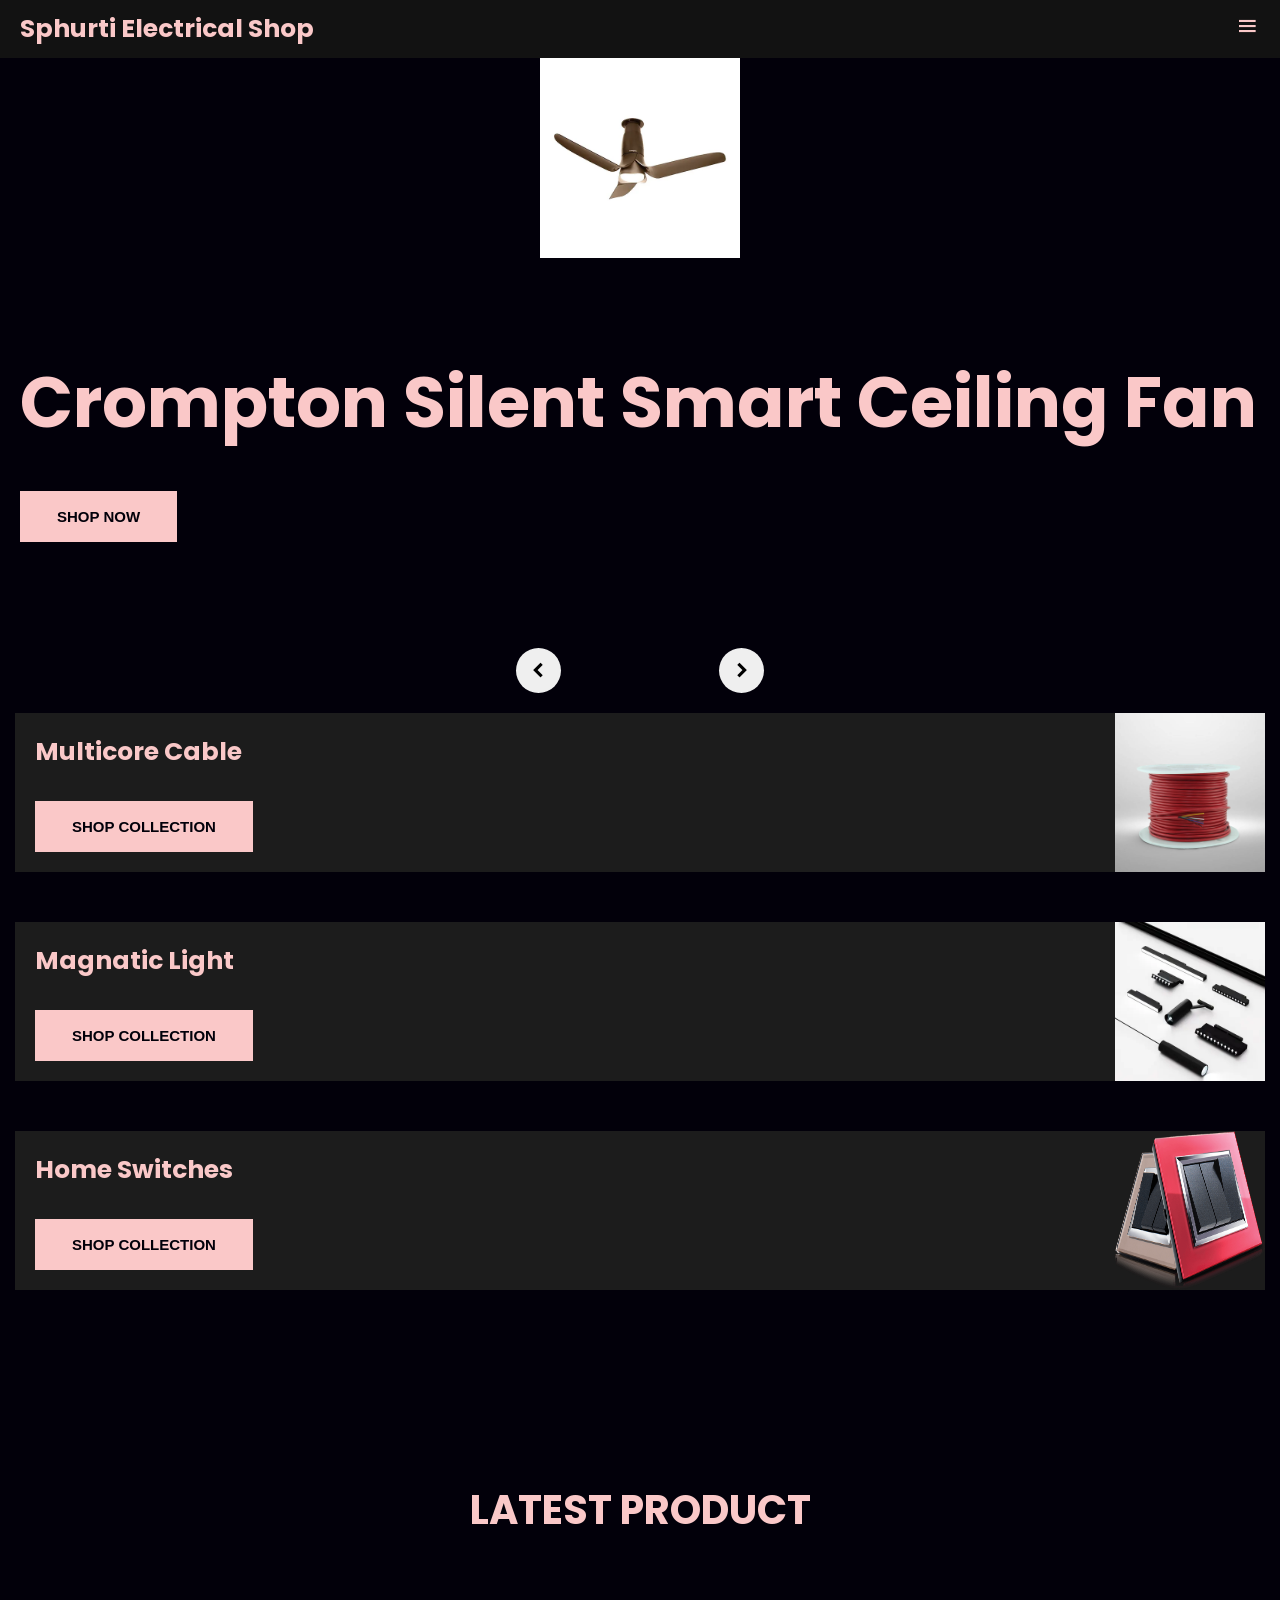
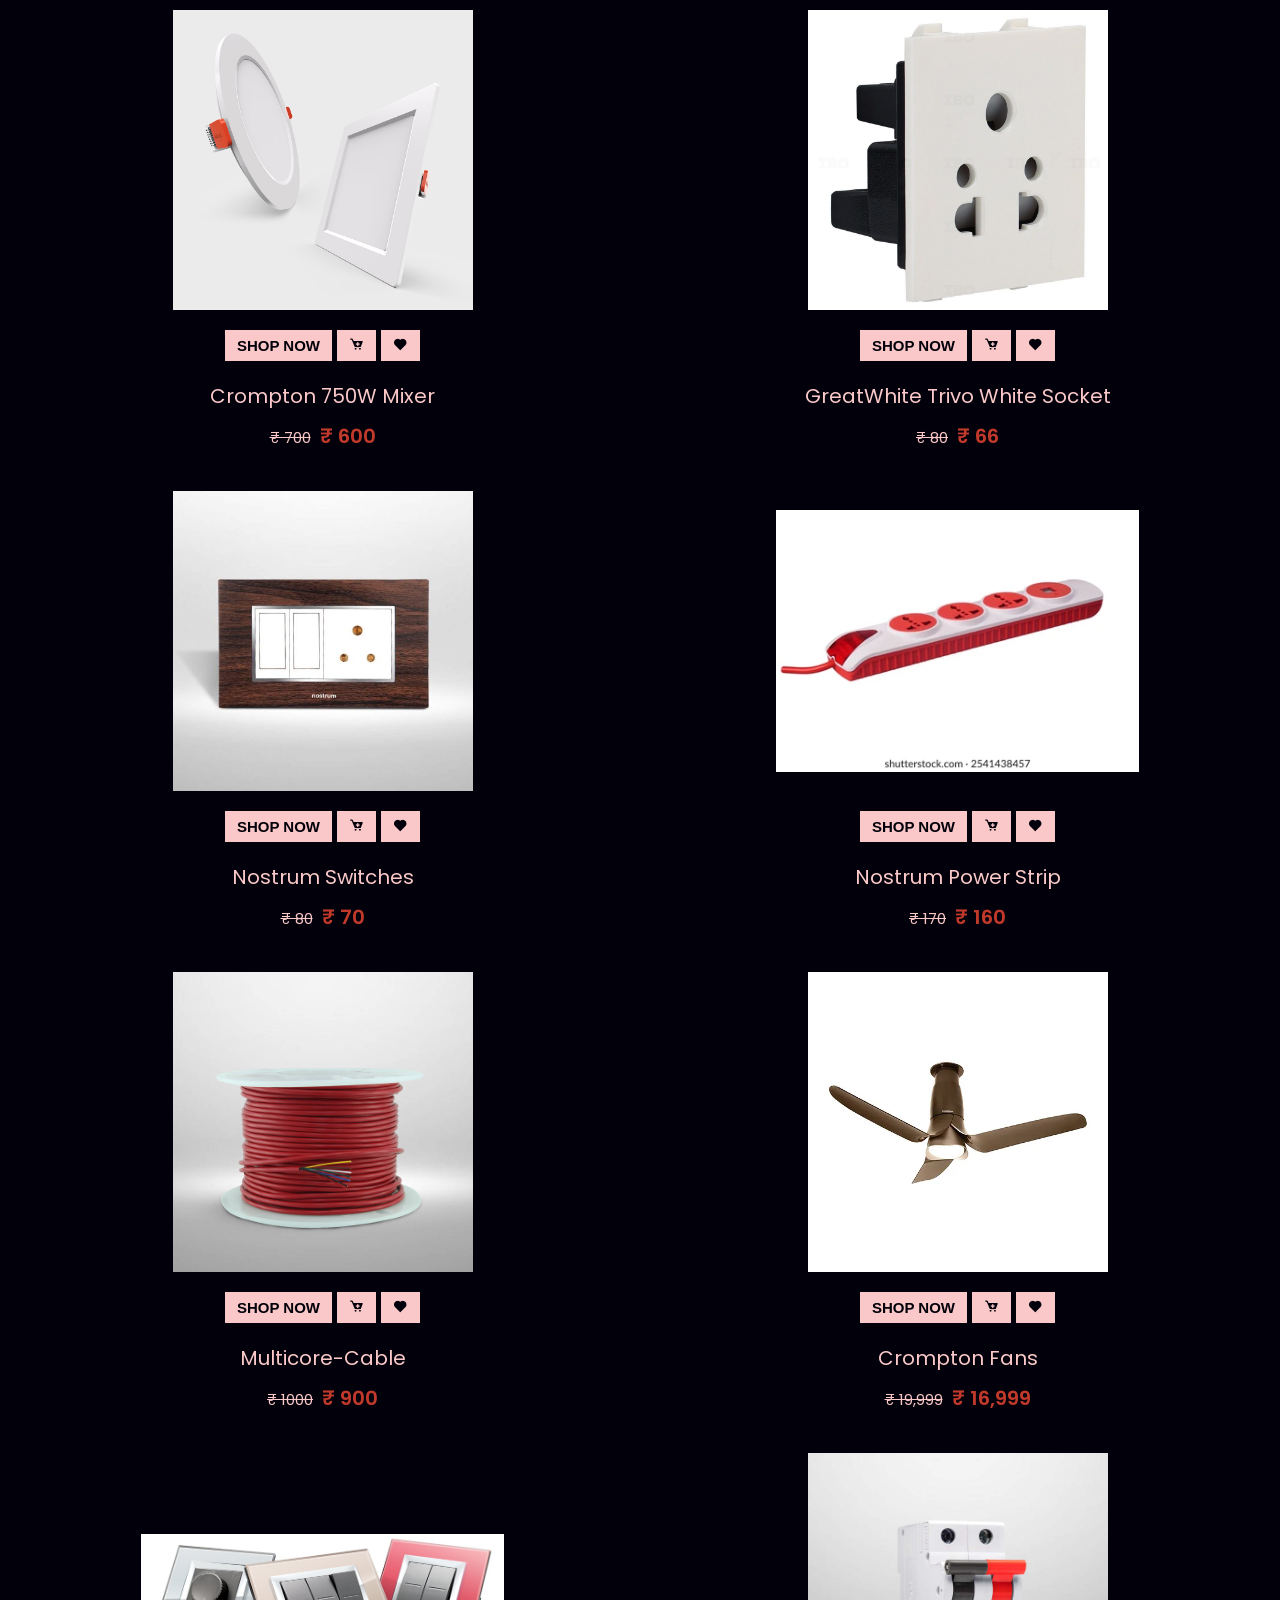
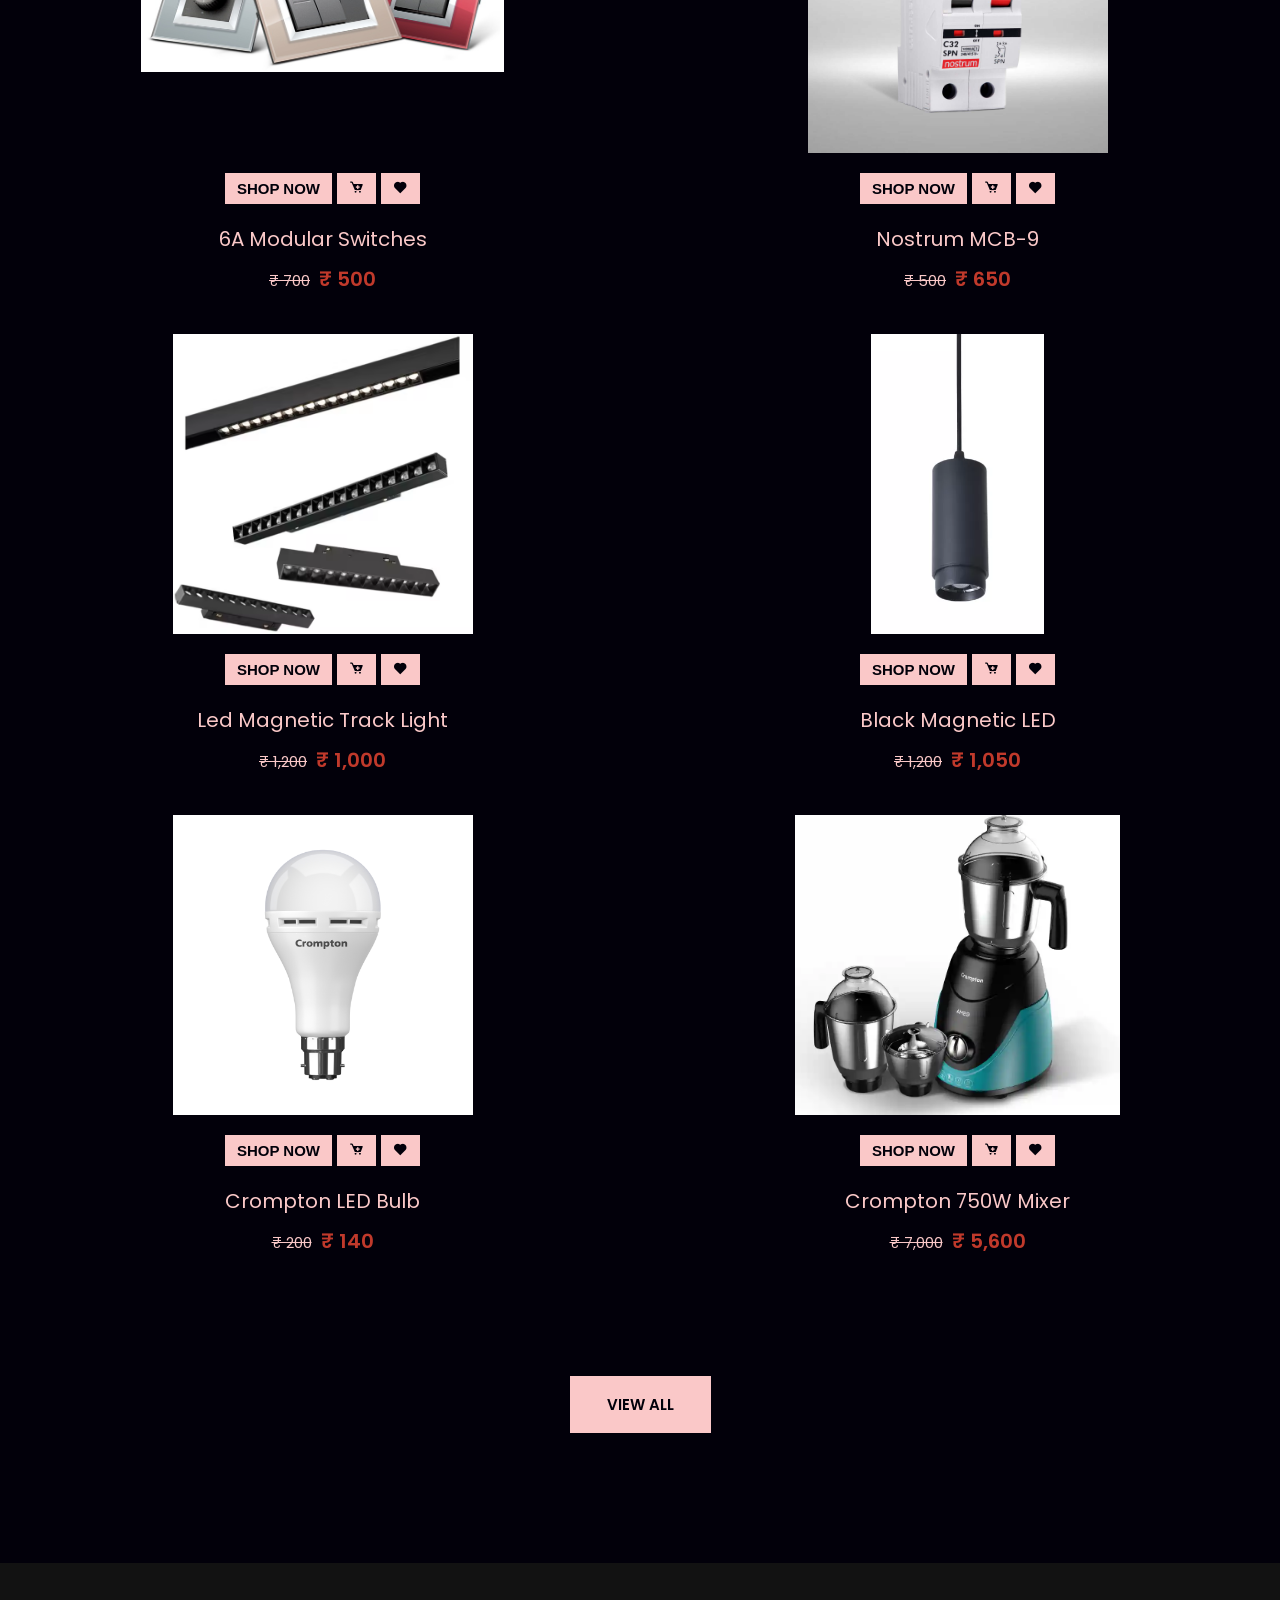
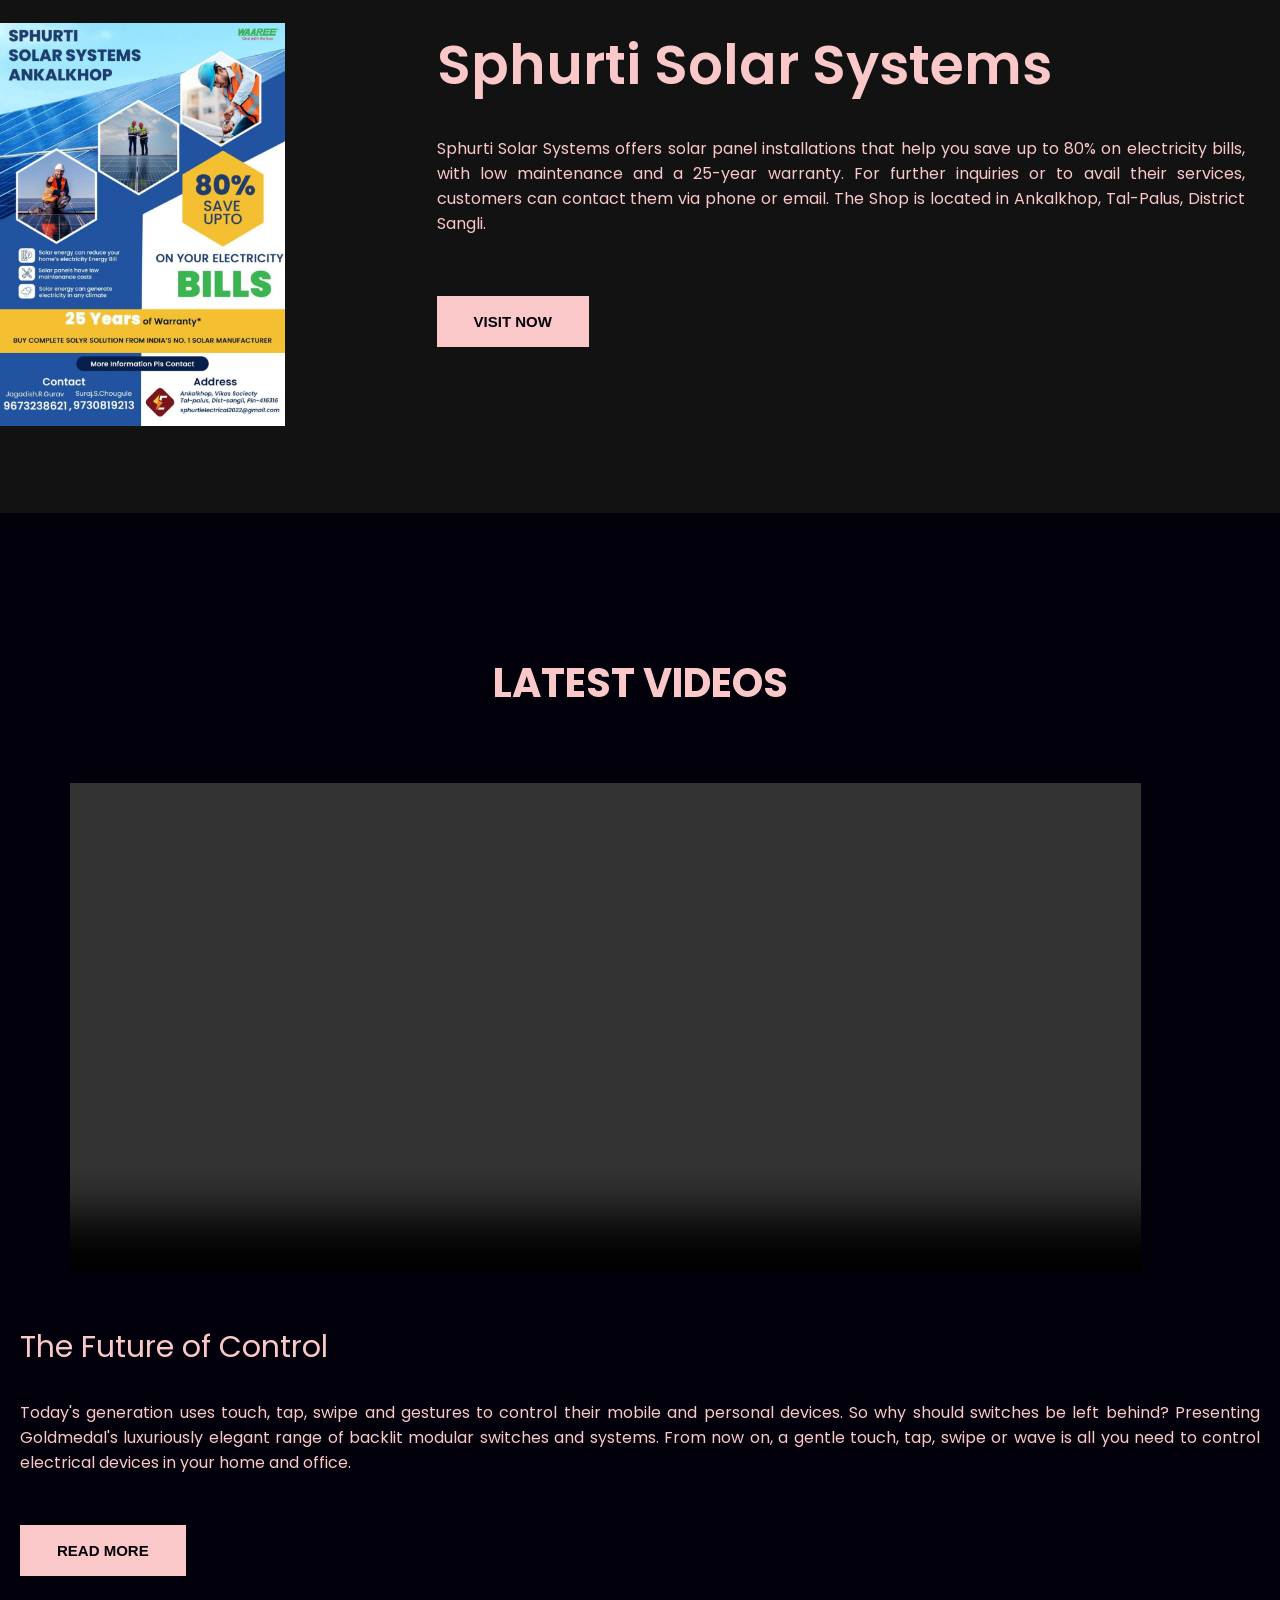
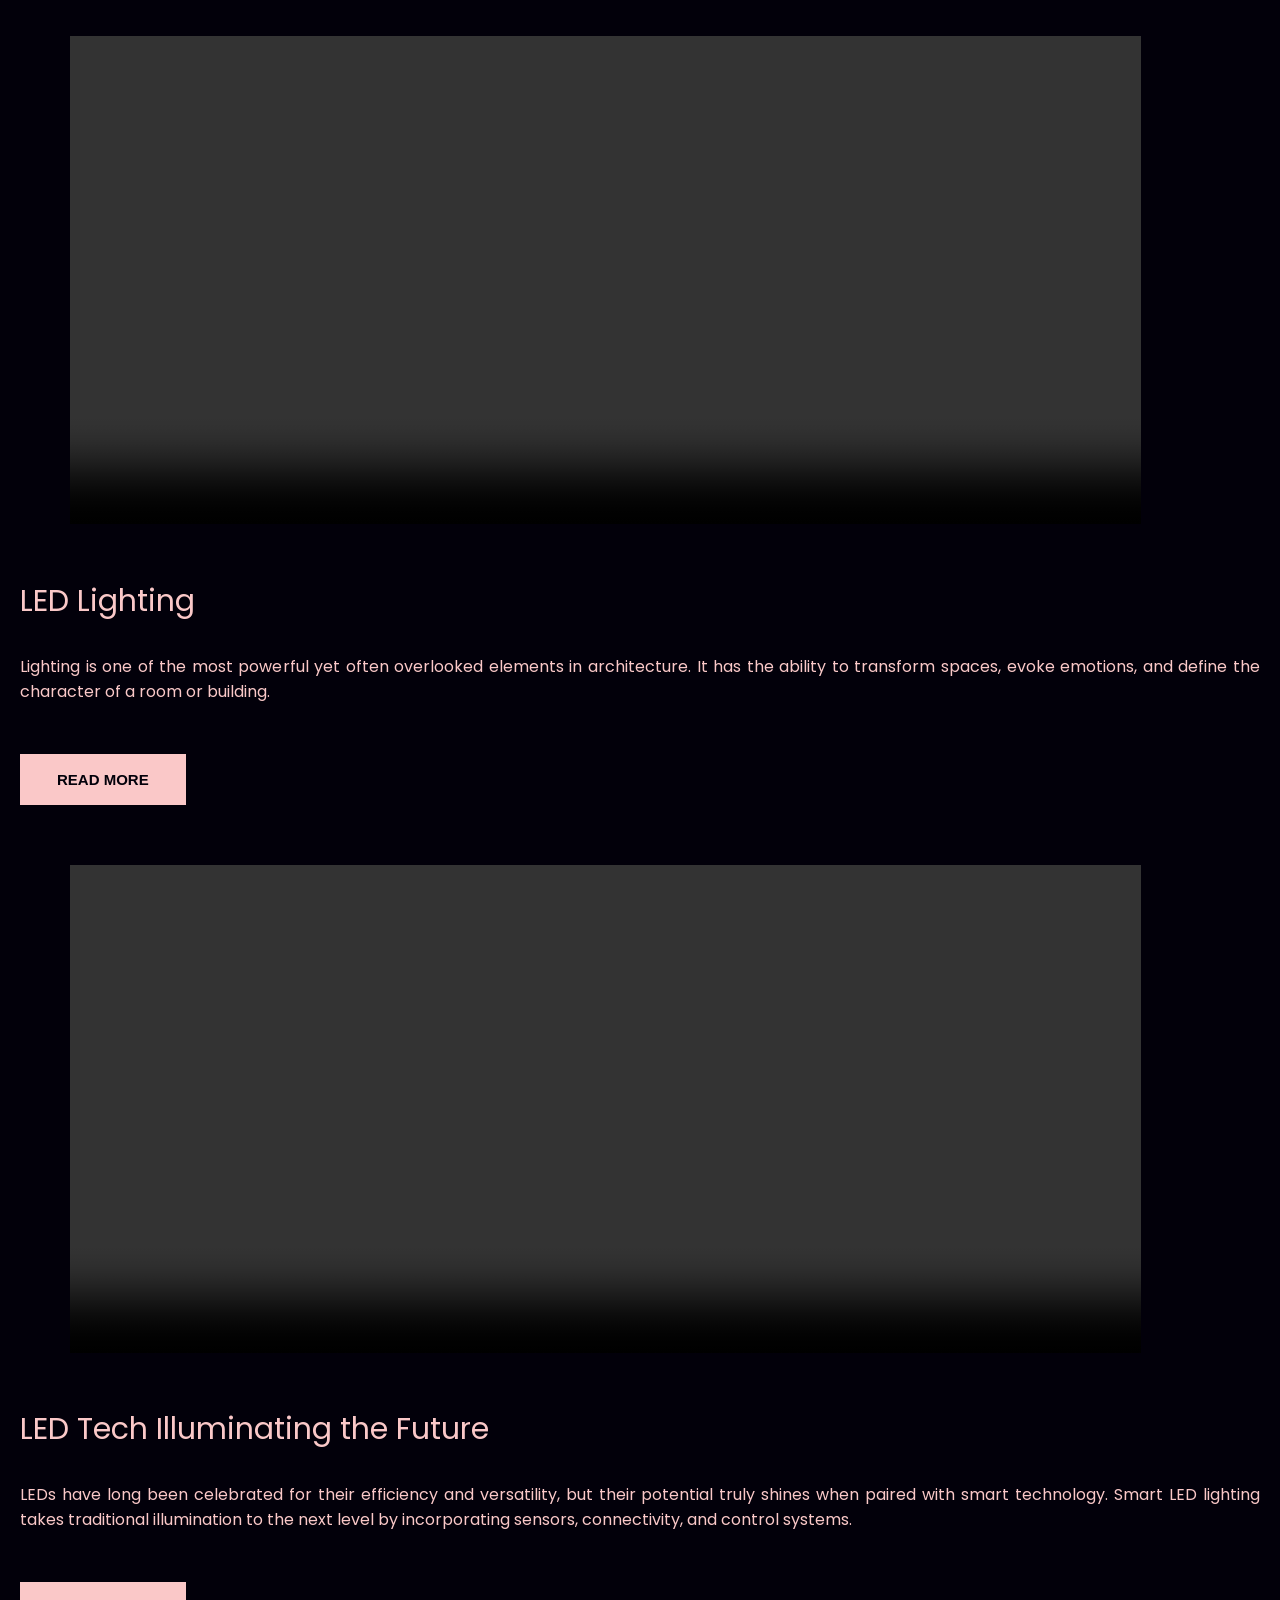
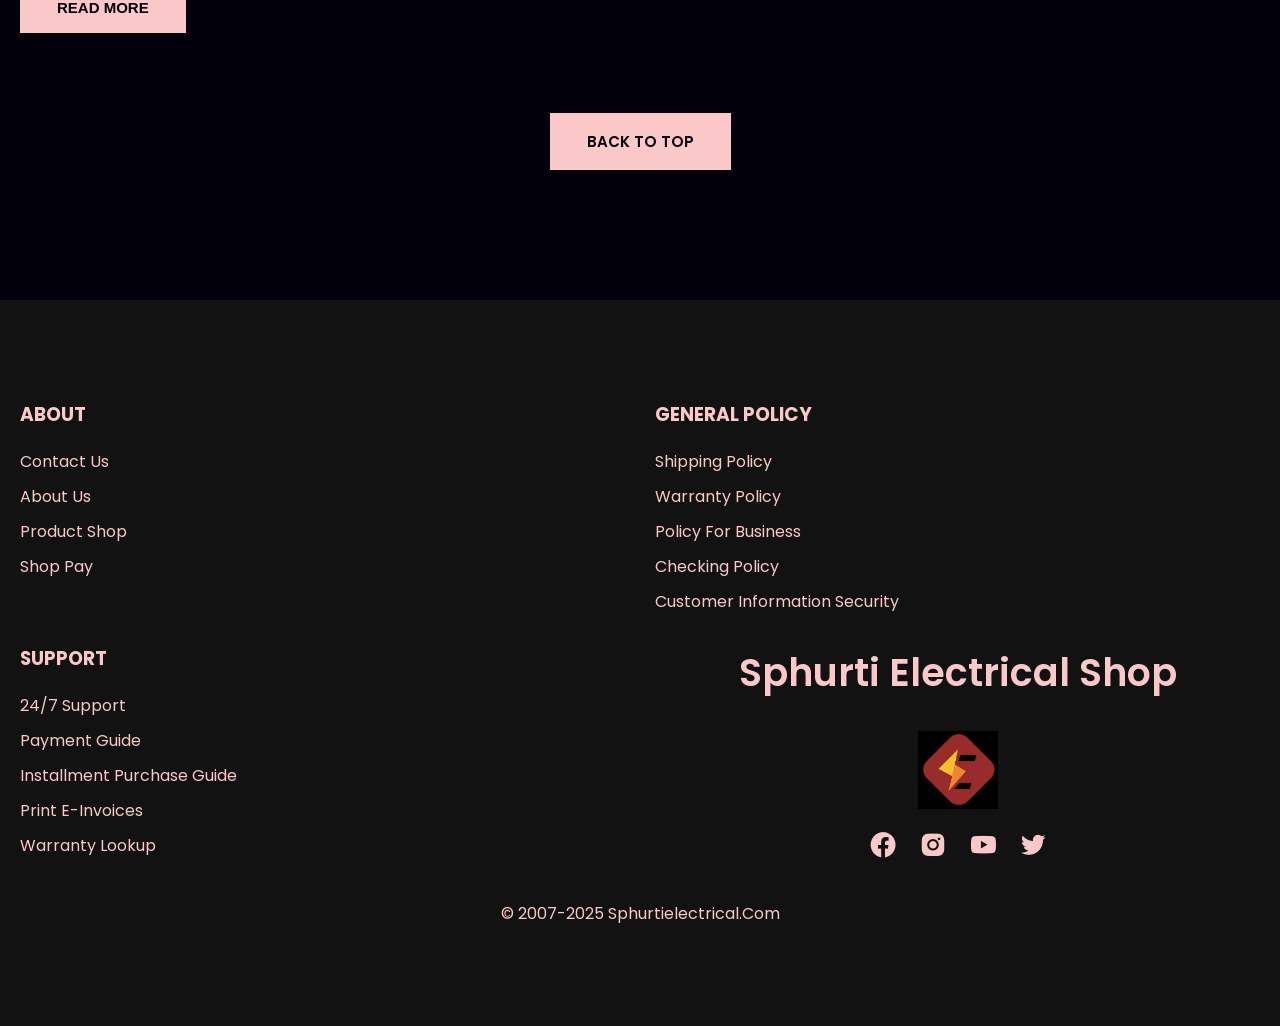
<file: index.html>
<!DOCTYPE html>
<html lang="en">

<head>
    <meta charset="UTF-8">
    <meta http-equiv="X-UA-Compatible" content="IE=edge">
    <meta name="viewport" content="width=device-width, initial-scale=1.0">
    <title>Sphurti Electrical Shop</title>
    <!-- google font -->
    <link rel="preconnect" href="https://fonts.gstatic.com">
    <link href="https://fonts.googleapis.com/css2?family=Poppins:ital,wght@0,100;0,200;0,300;0,400;0,500;0,600;0,700;0,800;0,900;1,100;1,200;1,300;1,400;1,500;1,600;1,700;1,900&display=swap" rel="stylesheet">
    <!-- boxicons -->
    <link rel="stylesheet"
    href="https://unpkg.com/boxicons@latest/css/boxicons.min.css">
    <!-- fevicons -->
    <link rel = "icon" href = "./images/fevicon.jpeg">
    <!-- app css -->
    <link rel="stylesheet" href="./css/grid.css">
    <link rel="stylesheet" href="./css/app.css">
</head>

<body>

    <!-- header -->
    <header>
        <!-- mobile menu -->
        <div class="mobile-menu bg-second">
            <a href="#" class="mb-logo">Sphurti Electrical Shop</a>
            <span class="mb-menu-toggle" id="mb-menu-toggle">
                <i class='bx bx-menu'></i>
            </span>
        </div>
        <!-- end mobile menu -->
        <!-- main header -->
        <div class="header-wrapper" id="header-wrapper">
            <span class="mb-menu-toggle mb-menu-close" id="mb-menu-close">
                <i class='bx bx-x'></i>
            </span>
            <!-- top header -->
            <div class="bg-second">
                <div class="top-header container">
                    <ul class="devided">
                        <li>
                            <a href="#">+919673238621</a>
                        </li>
                        <li>
                            <a href="#">sphurtielectrical2022@gmail.com</a>
                        </li>
                    </ul>
                    <ul class="devided">
                        <li> <a href="./html/location.html">Visit Us</a></li>
                        <li><a href="./html/FeedBack.html">FeedBack</a></li>
                    </ul>
                </div>
            </div>
            <!-- end top header -->
            <!-- mid header -->
            <div class="bg-main">
                <div class="mid-header container">
                    <a href="#" class="logo">
                        <img src="./images/Logo.jpeg" alt="Sphurti Logo" class="logo-img">
                        <span class="logo-text">Sphurti Electrical Shop</span>
                    </a>
                    <div class="search">
    
                    </div>
                    <div class="bg-icon">
                       <ul class="user-menu">
                           <li><a href="./html/FeedBack.html"><i class='bx bx-comment-detail'></i></a></li>
                           <li><a href="./html/location.html"><i class='bx bx-map'></i></a></li>
                        </ul>
                    </div> 
                    <li class="dropdown">
                        <i class='bx bx-menu'></i>
                        <ul class="dropdown-content">
                            <li><a href="index.html">Home</a></li>
                            <li><a href="#product">Products</a></li>
                            <li><a href="#scheme">Scheme</a></li>
                            <li><a href="#blog">Videos</a></li>
                            <li><a href="#contact">Contact</a></li>
                        </ul>
                    </li>
                </div>
            </div>
            <!-- end mid header -->
            <!-- bottom header -->
            <div class="bg-second">
                <div class="bottom-header container">
                    <ul class="main-menu">
                        <li><a href="index.html">home</a></li>
                        <!-- mega menu -->
                        <li class="mega-dropdown">
                            <a>Shop<i class='bx bxs-chevron-down'></i></a>
                            <div class="mega-content">
                                <div class="row">
                                    <div class="col-3 col-md-12">
                                        <div class="box">
                                            <h3>Nostrum MCB</h3>
                                            <ul>
                                                <li><a href="#">Nostrum MCB Double Pole</a></li>
                                                <li><a href="#">Single Pole Neutral MCB </a></li>
                                                <li><a href="#">Three Pole MCB</a></li>
                                                <li><a href="#">Double Pole MCB Changeover</a></li>
                                            </ul>
                                        </div>
                                    </div>
                                    <div class="col-3 col-md-12">
                                        <div class="box">
                                            <h3>Fans</h3>
                                            <ul>
                                                <li><a href="#">Copter32 Fans</a></li>
                                                <li><a href="#">Crompton Fans</a></li>
                                                <li><a href="#">Orient Electric Fans</a></li>
                                                <li><a href="#">Polycab Fans</a></li>
                                            </ul>
                                        </div>
                                    </div>
                                    <div class="col-3 col-md-12">
                                        <div class="box">
                                            <h3>LED's</h3>
                                            <ul>
                                                <li><a href="#">LED Panel Light</a></li>
                                                <li><a href="#">Surface Lights</a></li>
                                                <li><a href="#">Magnetic Track Lights</a></li>
                                                <li><a href="#">Crompton Bulb</a></li>
                                            </ul>
                                        </div>
                                    </div>
                                    <div class="col-3 col-md-12">
                                        <div class="box">
                                            <h3>Cables</h3>
                                            <ul>
                                                <li><a href="#">Multicore Cable</a></li>
                                                <li><a href="#">Twincore Cable</a></li>
                                                <li><a href="#">N-Line FR-Flame Retardant</a></li>
                                                <li><a href="#">Insulated Industrial Cables</a></li>
                                            </ul>
                                        </div>
                                    </div>
                                </div>
                                <div class="row img-row">
                                    <div class="col-3">
                                        <div class="box">
                                            <img src="./images/nostrum MCB-9.jpg" alt="">
                                        </div>
                                    </div>
                                    <div class="col-3">
                                        <div class="box">
                                            <img src="./images/home-Copter-32-Pro fan greatwhite.png" alt="">
                                        </div>
                                    </div>
                                    <div class="col-3">
                                        <div class="box">
                                            <img src="./images/Zolo.jpg" alt="">
                                        </div>
                                    </div>
                                    <div class="col-3">
                                        <div class="box">
                                            <img src="./images/Multicore-Cable nostrum.jpg" alt="">
                                        </div>
                                    </div>
                                </div>
                            </div>
                        </li>
                        <!-- end mega menu -->
                        <li><a href="#blog">videos</a></li>
                        <li><a href="./html/Photos.html">Photos</a></li>
                        <li><a href="./html/Download.html">Downloads</a></li>
                        <li><a href="#contact">contact</a></li>
                    </ul>
                </div>
            </div>
            <!-- end bottom header -->
        </div>
        <!-- end main header -->
    </header>
    <!-- end header -->

    <!-- hero section -->
    <div class="hero">
        <div class="slider">
            <div class="container">
                <!-- slide item 1 -->
                <div class="slide active">
                    <div class="info">
                        <div class="info-content">
                            <h2 class="top-down trans-delay-0-2">
                                Crompton Silent Smart Ceiling Fan
                            </h2>
                            <p class="top-down trans-delay-0-4">
                                This exceptional Crompton fan operates twice as silently as conventional fans. Equipped with an anti-dust feature, it ensures ease of cleaning. While its impressive active BLDC motor delivers efficient performance.
                            </p>
                            <div class="top-down trans-delay-0-6">
                                <button class="btn-flat btn-hover" onclick="window.location.href='./html/location.html'">
                                    <span>shop now</span>
                                </button>
                            </div>
                        </div>
                    </div>
                    <div class="img top-down">
                        <img src="./images/Fan 2nd.webp" alt="">      
                    </div>
                </div>
                <!-- end slide item 1 -->
                <!-- slide item 2 -->
                <div class="slide">
                    <div class="info">
                        <div class="info-content">
                            <h2 class="top-down trans-delay-0-2">
                                Crompton Ameo Pro 750W Mixer
                            </h2>
                            <p class="top-down trans-delay-0-4">
                                a culinary powerhouse engineered with cutting-edge features for unparalleled performance. With Maxigrind Technology at its core, this grinder delivers precision grinding, ensuring consistent results with every use.
                            </p>
                            <div class="top-down trans-delay-0-6">
                                <button class="btn-flat btn-hover" onclick="window.location.href='./html/location.html'">
                                    <span>shop now</span>
                                </button>
                            </div>
                        </div>
                    </div>
                    <div class="img left-right">
                        <img src="./images/acgm-ameo-crompton-original-mixer.webp" alt="">
                    </div>
                </div>
                <!-- end slide item 2 -->
                <!-- slide item 3 -->
                <div class="slide">
                    <div class="info">
                        <div class="info-content">
                            <h2 class="top-down trans-delay-0-2">
                                Anchor UNO MCB
                            </h2>
                            <p class="top-down trans-delay-0-4">
                                These circuit breakers secure the premises from electrical fire caused due to short circuits. Equipped with the exclusive mid-trip function makes it easy to identify circuit fault as knob stays in centre in case of overload or short circuit.
                            </p>
                            <div class="top-down trans-delay-0-6">
                                <button class="btn-flat btn-hover" onclick="window.location.href='./html/location.html'">
                                    <span>shop now</span>
                                </button>
                            </div>
                        </div>
                    </div>
                    <div class="img right-left">
                        <img src="./images/MCB.jpg" alt="">
                    </div>
                </div>
                <!-- end slide item 3 -->
                <!-- slide item 4 -->
                <div class="slide">
                    <div class="info">
                        <div class="info-content">
                            <h2 class="top-down trans-delay-0-2">
                                Crompton Hiflo Neo Table Fan
                            </h2>
                            <p class="top-down trans-delay-0-4">
                                Crompton Table fans are essential cooling companions, boasting an array of desirable features. Equipped with thermal overload protection, they ensure safety during prolonged use.
                            </p>
                            <div class="top-down trans-delay-0-6">
                                <button class="btn-flat btn-hover" onclick="window.location.href='./html/location.html'">
                                    <span>shop now</span>
                                </button>
                            </div>
                        </div>
                    </div>
                    <div class="img left-right">
                        <img src="./images/tablefan1235.webp" alt="">
                    </div>
                </div>
                <!-- end slide item 4 -->
            </div>
            <!-- slider controller -->
            <button class="slide-controll slide-next">
                <i class='bx bxs-chevron-right'></i>
            </button>
            <button class="slide-controll slide-prev">
                <i class='bx bxs-chevron-left'></i>
            </button>
            <!-- end slider controller -->
        </div>
    </div>
    <!-- end hero section -->

    <!-- promotion section -->
    <div class="promotion">
        <div class="row">
            <div class="col-4 col-md-12 col-sm-12">
                <div class="promotion-box">
                    <div class="text">
                        <h3>Multicore Cable</h3>
                        <button class="btn-flat btn-hover" onclick="window.location.href='./html/location.html'"><span>shop collection</span></button>
                    </div>
                    <img src="./images/Multicore-Cable nostrum.jpg" alt="">
                </div>
            </div>
            <div class="col-4 col-md-12 col-sm-12">
                <div class="promotion-box">
                    <div class="text">
                        <h3>Magnatic Light</h3>
                        <button class="btn-flat btn-hover" onclick="window.location.href='./html/location.html'"><span>shop collection</span></button>
                    </div>
                    <img src="./images/Magnatic light.webp" alt="">
                </div>
            </div>
            <div class="col-4 col-md-12 col-sm-12">
                <div class="promotion-box">
                    <div class="text">
                        <h3>Home Switches</h3>
                        <button class="btn-flat btn-hover" onclick="window.location.href='./html/location.html'"><span>shop collection</span></button>
                    </div>
                    <img src="./images/home-cat-switch 2nd.png" alt="">
                </div>
            </div>
        </div>
    </div>
    <!-- end promotion section -->

    <!-- product list -->
    <div class="section"  id = "product">
        <div class="container">
            <div class="section-header">
                <h2>Latest Product</h2>
            </div>
            <div class="row" id="latest-products"></div>
            <div class="section-footer">
                <a href="./html/ViewMore.html" class="btn-flat btn-hover">view all</a>
            </div>
        </div>
    </div>
    <!-- end product list -->

    <!-- special product -->
    <div class="bg-second" id = "scheme">
        <div class="section container">
            <div class="row">
                <div class="col-4 col-md-4">
                    <div class="sp-item-img">
                        <img src="./images/WhatsApp Image 2025-02-24 at 8.26.21 PM (1).jpeg" alt="">
                    </div>
                </div>
                <div class="col-7 col-md-8">
                    <div class="sp-item-info">
                        <div class="sp-item-name">Sphurti Solar Systems</div>
                        <p class="sp-item-description">
                            Sphurti Solar Systems offers solar panel installations that help you save up to 80% on electricity bills, with low maintenance and a 25-year warranty. For further inquiries or to avail their services, customers can contact them via phone or email. The Shop is located in Ankalkhop, Tal-Palus, District Sangli.
                        </p>
                        <button class="btn-flat btn-hover" onclick="window.location.href='./html/location.html'">visit now</button>
                    </div>
                </div>
            </div>
        </div>
    </div>
    <!-- end special product -->

    <!-- Videos -->
    <div class="section" id="blog">
        <div class="container">
            <div class="section-header">
                <h2>latest Videos</h2>
            </div>
            <div class="blog">
                <div class="blog-img">
                    <video controls = "controls" autoplay = "autoplay" height = "90%" width = "90%">
                        <source src = "./Videos/Video 1.mp4" type = "video/mp4" />
                    </video>
                </div>
                <div class="blog-info">
                    <div class="blog-title">
                        The Future of Control
                    </div>
                    <div class="blog-preview">
                        Today's generation uses touch, tap, swipe and gestures to control their mobile and personal devices. So why should switches be left behind? Presenting Goldmedal's luxuriously elegant range of backlit modular switches and systems. From now on, a gentle touch, tap, swipe or wave is all you need to control electrical devices in your home and office.
                    </div>
                    <button class="btn-flat btn-hover" onclick="window.location.href='./html/Download.html'">read more</button>
                </div>
            </div>
            <div class="blog row-revere">
                <div class="blog-img">
                    <video controls = "controls" autoplay = "autoplay" height = "90%" width = "90%">
                        <source src = "./Videos/Video 2.mp4" type = "video/mp4" />
                    </video>
                </div>
                <div class="blog-info">
                    <div class="blog-title">
                        LED Lighting
                    </div>
                    <div class="blog-preview">
                        Lighting is one of the most powerful yet often overlooked elements in architecture. It has the ability to transform spaces, evoke emotions, and define the character of a room or building.
                    </div>
                    <button class="btn-flat btn-hover" onclick="window.location.href='./html/Download.html'">read more</button>
                </div>
            </div>
            <div class="blog">
                <div class="blog-img">
                    <video controls = "controls" autoplay = "autoplay" height = "90%" width = "90%">
                        <source src = "./Videos/Video 3.mp4" type = "video/mp4" />
                    </video>
                </div>
                <div class="blog-info">
                    <div class="blog-title">
                        LED Tech Illuminating the Future
                    </div>
                    <div class="blog-preview">
                        LEDs have long been celebrated for their efficiency and versatility, but their potential truly shines when paired with smart technology. Smart LED lighting takes traditional illumination to the next level by incorporating sensors, connectivity, and control systems.
                    </div>
                    <button class="btn-flat btn-hover" onclick="window.location.href='./html/Download.html'">read more</button>
                </div>
            </div>
            
            <div class="section-footer">
                <a href="#" class="btn-flat btn-hover">BACK TO TOP</a>
            </div>
        </div>
    </div>
    <!-- end Videos -->

    <!-- footer -->
    <footer class="bg-second" id="contact">
        <div class="container">
            <div class="row">
                <div class="col-3 col-md-6">
                    <h3 class="footer-head">About</h3>
                    <ul class="menu">
                        <li><a href="./html/about.html">Contact Us</a></li>
                        <li><a href="./html/about.html">About Us</a></li>
                        <li><a href="./html/about.html">Product Shop</a></li>
                        <li><a href="./html/about.html">Shop Pay</a></li>
                    </ul>
                </div>
                <div class="col-3 col-md-6">
                    <h3 class="footer-head">general policy</h3>
                    <ul class="menu">
                        <li><a href="./html/generalpolicy.html">Shipping policy</a></li>
                        <li><a href="./html/generalpolicy.html">Warranty Policy</a></li>
                        <li><a href="./html/generalpolicy.html">Policy for business</a></li>
                        <li><a href="./html/generalpolicy.html">Checking policy</a></li>
                        <li><a href="./html/generalpolicy.html">Customer information security</a></li>
                    </ul>
                </div>
                <div class="col-3 col-md-6">
                    <h3 class="footer-head">support</h3>
                    <ul class="menu">
                        <li><a href="./html/support.html">24/7 support</a></li>
                        <li><a href="./html/support.html">Payment Guide</a></li>
                        <li><a href="./html/support.html">Installment purchase guide</a></li>
                        <li><a href="./html/support.html">Print e-invoices</a></li>
                        <li><a href="./html/support.html">Warranty lookup</a></li>
                    </ul>
                </div>
                <div class="col-3 col-md-6 col-sm-12">
                    <div class="contact">
                        <h3 class="contact-header">
                            Sphurti Electrical Shop
                        </h3>
                        <div class="footer-image" style="text-align: center; margin: 10px 0;">
                            <img src="./images/foter.jpeg" alt="Sphurti Shop" style="width: 80px; height: auto;">
                        </div>
                        <ul class="contact-socials">
                            <li><a href="https://www.facebook.com/">
                                    <i class='bx bxl-facebook-circle'></i>
                                </a></li>
                            <li><a href="https://www.instagram.com/">
                                    <i class='bx bxl-instagram-alt'></i>
                                </a></li>
                            <li><a href="https://www.youtube.com/">
                                    <i class='bx bxl-youtube'></i>
                                </a></li>
                            <li><a href="https://x.com/">
                                    <i class='bx bxl-twitter'></i>
                                </a></li>
                        </ul>
                    </div>
                </div>
            </div>
        </div>
        <div class="footer">
            <p>
                © 2007-2025 sphurtielectrical.com
            </p>
        </div>
    </footer>
    <!-- end footer -->

    <!-- app js -->
    <script src="./js/app.js"></script>
    <script src="./js/index.js"></script>
</body>

</html>
</file>
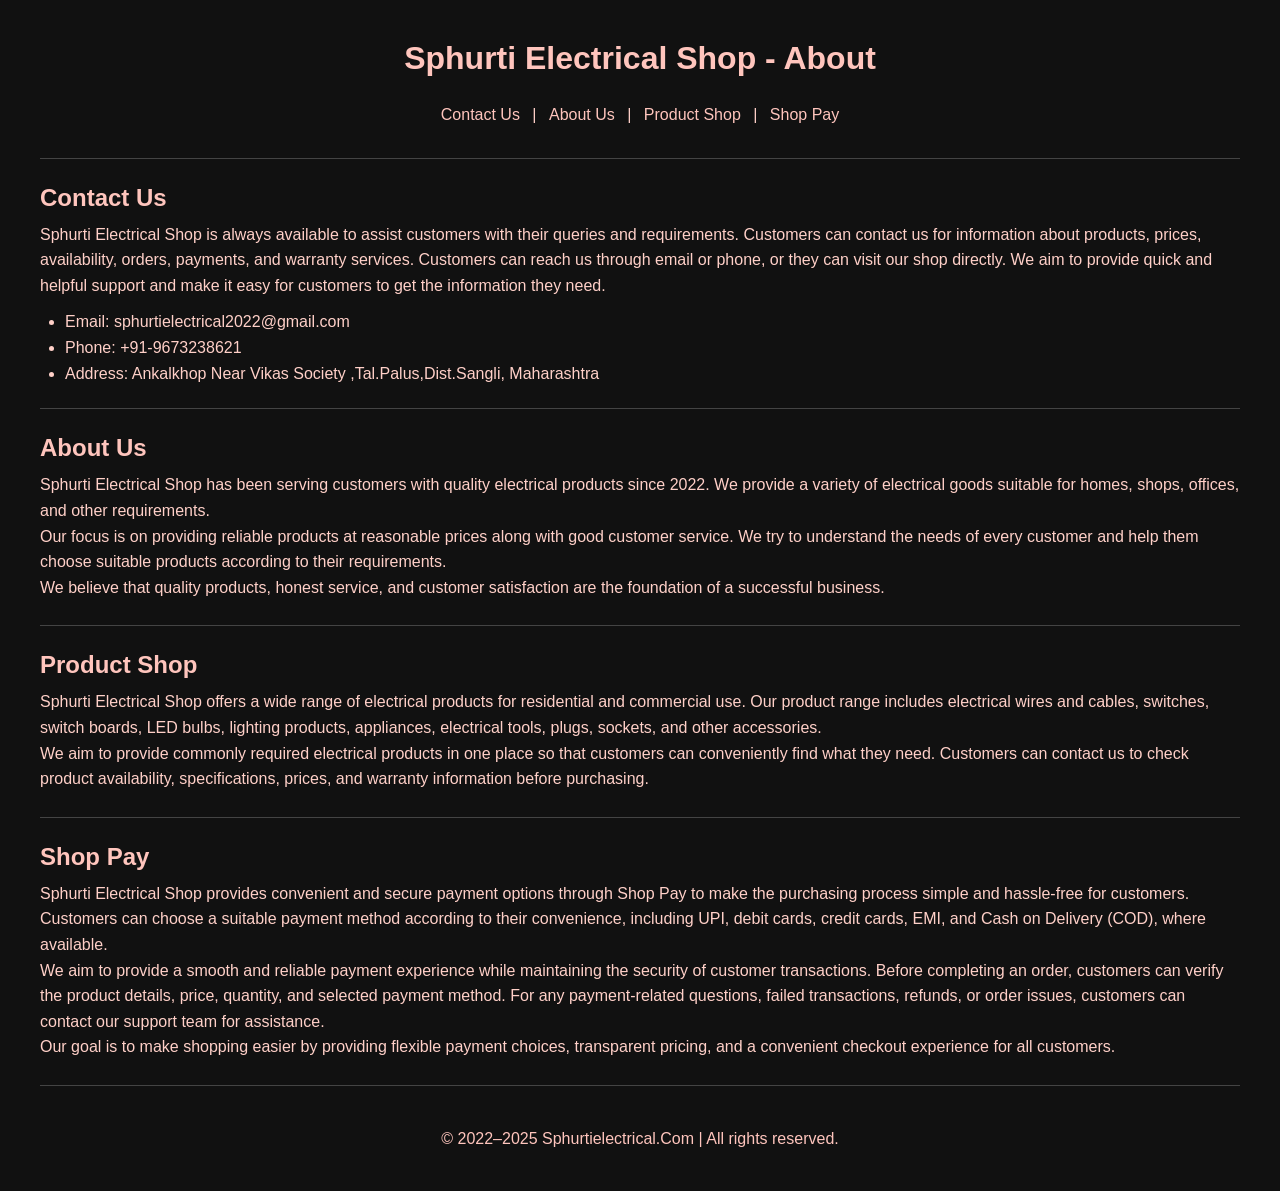
<file: html/about.html>
<!DOCTYPE html>
<html>
<head>
  <title>About | Sphurti Electrical Shop</title>
  <link rel="stylesheet" href="../css/Footer.css">
</head>
<body>

  <h1>Sphurti Electrical Shop - About</h1>

  <p>
    <a href="#contact">Contact Us</a> |
    <a href="#about">About Us</a> |
    <a href="#shop">Product Shop</a> |
    <a href="#shoppay">Shop Pay</a>
  </p>

  <hr>

  <h2 id="contact">Contact Us</h2>
  <p>Sphurti Electrical Shop is always available to assist customers with their queries and requirements. Customers can contact us for information about products, prices, availability, orders, payments, and warranty services. Customers can reach us through email or phone, or they can visit our shop directly. We aim to provide quick and helpful support and make it easy for customers to get the information they need.</p>
  <ul>
    <li>Email: sphurtielectrical2022@gmail.com</li>
    <li>Phone: +91-9673238621</li>
    <li>Address: Ankalkhop Near Vikas Society ,Tal.Palus,Dist.Sangli, Maharashtra</li>
  </ul>

  <hr>

  <h2 id="about">About Us</h2>
  <p>
    Sphurti Electrical Shop has been serving customers with quality electrical products since 2022. We provide a variety of electrical goods suitable for homes, shops, offices, and other requirements.<br>
    Our focus is on providing reliable products at reasonable prices along with good customer service. We try to understand the needs of every customer and help them choose suitable products according to their requirements.<br>
    We believe that quality products, honest service, and customer satisfaction are the foundation of a successful business.
  </p>

  <hr>

  <h2 id="shop">Product Shop</h2>
  <p>
    Sphurti Electrical Shop offers a wide range of electrical products for residential and commercial use. Our product range includes electrical wires and cables, switches, switch boards, LED bulbs, lighting products, appliances, electrical tools, plugs, sockets, and other accessories.<br>
    We aim to provide commonly required electrical products in one place so that customers can conveniently find what they need. Customers can contact us to check product availability, specifications, prices, and warranty information before purchasing.
  </p>

  <hr>

  <h2 id="shoppay">Shop Pay</h2>
  <p>
    Sphurti Electrical Shop provides convenient and secure payment options through Shop Pay to make the purchasing process simple and hassle-free for customers. Customers can choose a suitable payment method according to their convenience, including UPI, debit cards, credit cards, EMI, and Cash on Delivery (COD), where available.
    <br> We aim to provide a smooth and reliable payment experience while maintaining the security of customer transactions. Before completing an order, customers can verify the product details, price, quantity, and selected payment method. For any payment-related questions, failed transactions, refunds, or order issues, customers 
    can contact our support team for assistance.<br> Our goal is to make shopping easier by providing flexible payment choices, transparent pricing, and a convenient checkout experience for all customers.
  </p>

  <hr>

  <p>&copy; 2022–2025 Sphurtielectrical.Com | All rights reserved.</p>

</body>
</html>
</file>
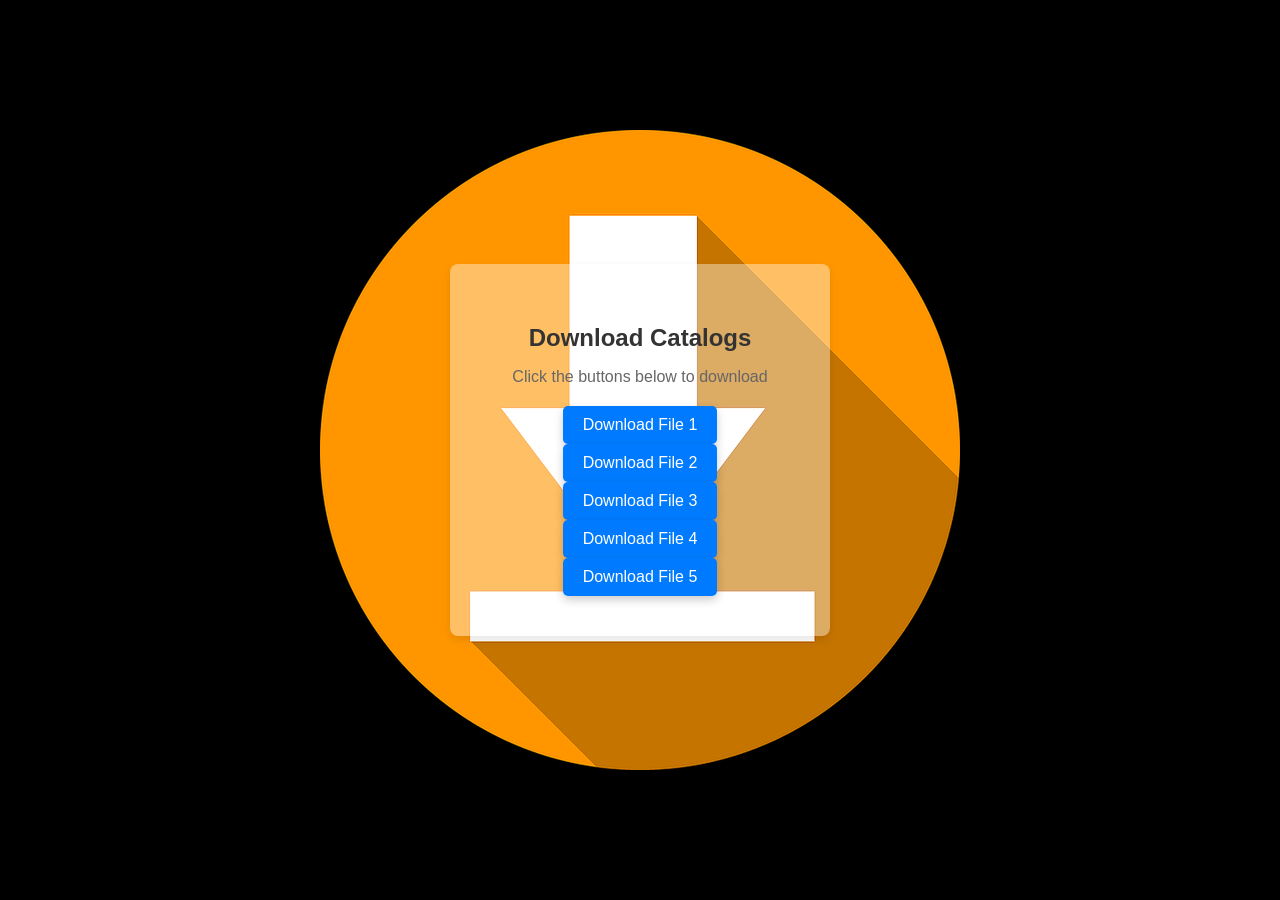
<file: html/Download.html>
<!DOCTYPE html>
<html lang="en">
<head>
    <meta charset="UTF-8">
    <meta name="viewport" content="width=device-width, initial-scale=1.0">
    <title>Download</title>
    <link rel="stylesheet" href="../css/Download.css">
</head>
<body>
    <div class="download-section">
        <h2>Download Catalogs</h2>
        <p>Click the buttons below to download</p>
        
        <div class="download-list">
            <!-- Download buttons for each file -->
            <a href="../Files/file 1.pdf" download class="download-btn">Download File 1</a>
            <a href="../Files/file 2.pdf" download class="download-btn">Download File 2</a>
            <a href="../Files/file 3.pdf" download class="download-btn">Download File 3</a>
            <a href="../Files/file 4.pdf" download class="download-btn">Download File 4</a>
            <a href="../Files/file5.pdf" download class="download-btn">Download File 5</a>
    
        </div>
    </div>
</body>
</html>
</file>
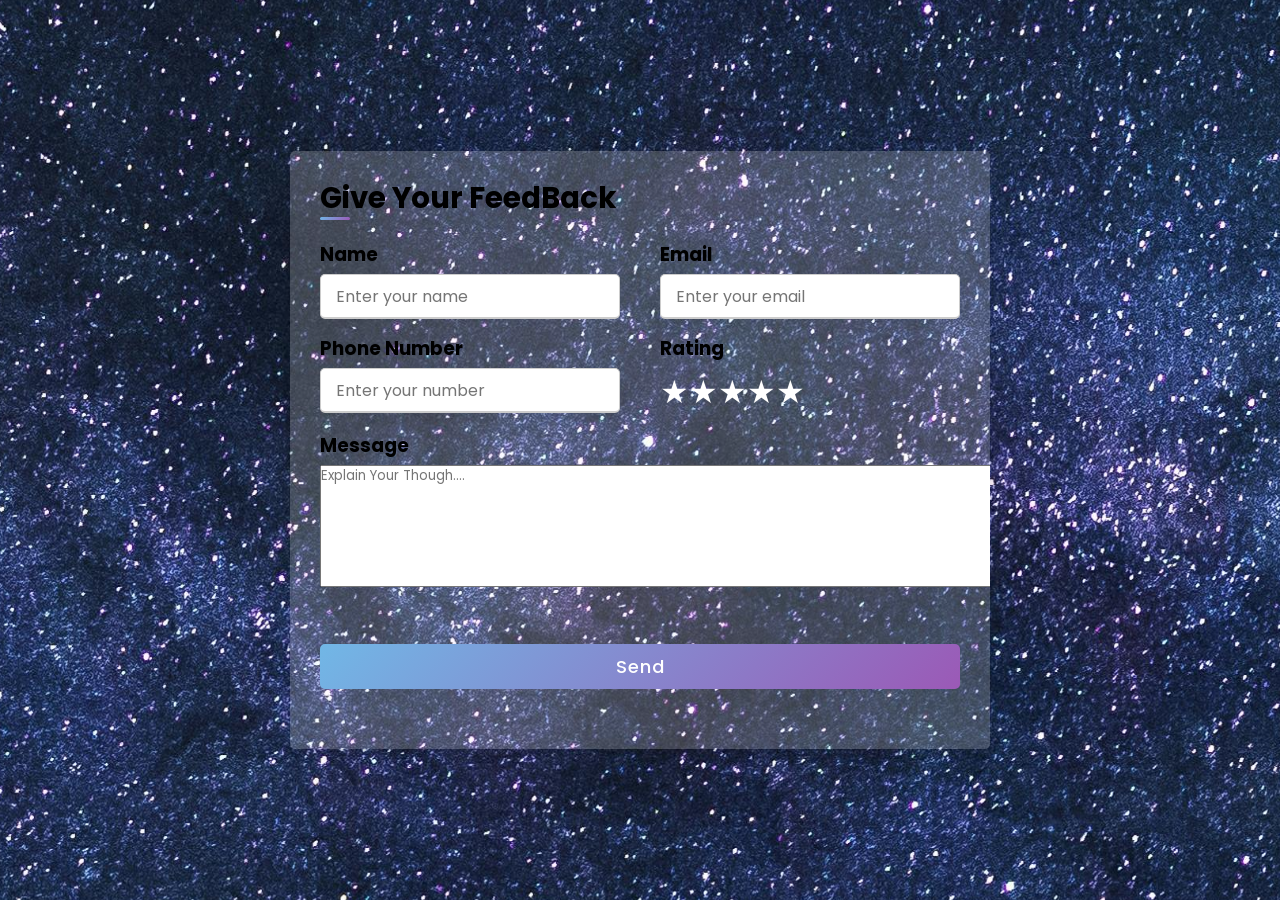
<file: html/FeedBack.html>
<!DOCTYPE html>
<html lang="en" dir="ltr">
<head>
  <meta charset="UTF-8">
  <meta name="viewport" content="width=device-width, initial-scale=1.0">
  <title>FeedBack</title>
  <link rel="stylesheet" href="../css/FeedBack.css">
</head>

<body>
  <div class="container">
    <!-- Title section -->
    <div class="title"><h3>Give Your FeedBack</h3></div>
    <div class="content">
      <!-- feedback form -->
      <form action="#">
        <div class="user-details">

          <!-- Input for Full Name -->
          <div class="input-box">
            <span class="details"><h3>Name</h3></span>
            <input type="text" placeholder="Enter your name" required>
          </div>

          <!-- Input for Email -->
          <div class="input-box">
            <span class="details"><h3>Email</h3></span>
            <input type="text" placeholder="Enter your email" required>
          </div>
          
          <!-- Input for Phone Number -->
          <div class="input-box">
            <span class="details"><h3>Phone Number</h3></span>
            <input type="text" placeholder="Enter your number" required>
          </div>

          <div class="input-box" >
            <span class="details"><h3>Rating</h3></span>
            <div class="star-rating">
              <input type="radio" id="star5" name="rating" value="5">
              <label for="star5">&#9733;</label>
        
              <input type="radio" id="star4" name="rating" value="4">
              <label for="star4">&#9733;</label>
        
              <input type="radio" id="star3" name="rating" value="3">
              <label for="star3">&#9733;</label>
        
              <input type="radio" id="star2" name="rating" value="2">
              <label for="star2">&#9733;</label>
        
              <input type="radio" id="star1" name="rating" value="1">
              <label for="star1">&#9733;</label>
            </div>
          </div>

          <div class="input-box">
            <span class="details"><h3>Message</h3></span>
            <textarea placeholder="Explain Your Though...." rows="6" cols="90" required></textarea>
          </div>
        </div>

        <!-- Submit button -->
        <div class="button">
          <input type="submit" value="Send">
        </div>
      </form>
    </div>
  </div>
</body>
</html>
</file>
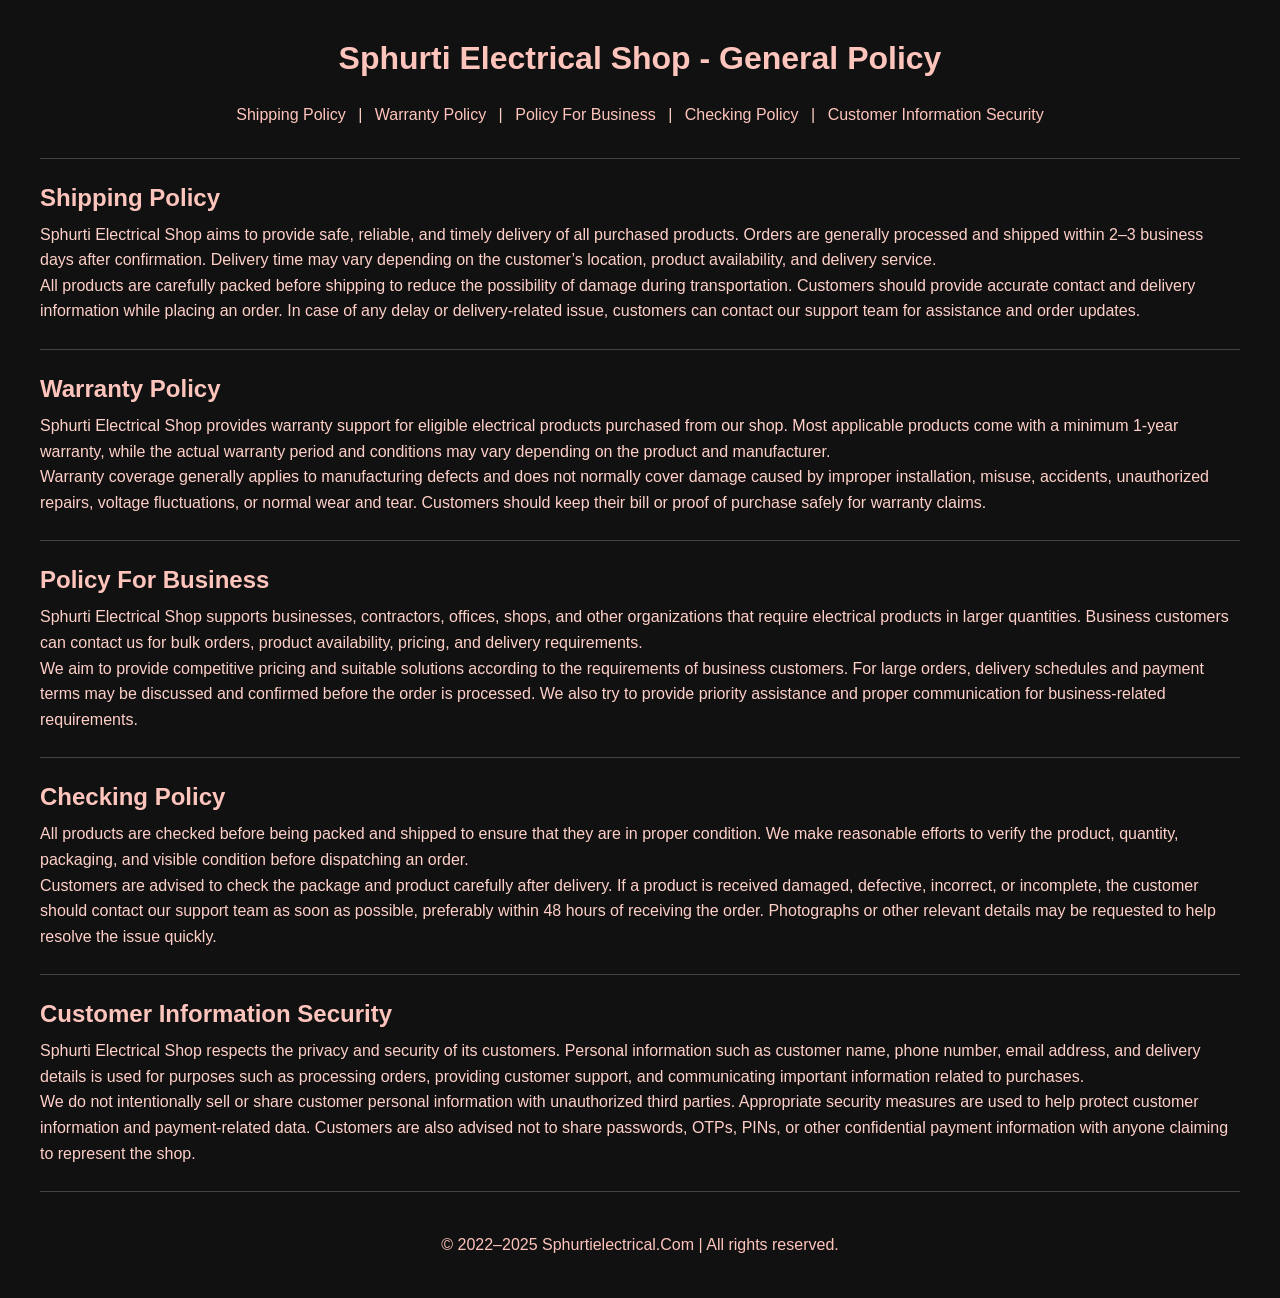
<file: html/generalpolicy.html>
<!DOCTYPE html>
<html>
<head>
  <title>General Policy | Sphurti Electrical Shop</title>
  <link rel="stylesheet" href="../css/Footer.css">
</head>
<body>

  <h1>Sphurti Electrical Shop - General Policy</h1>

  <p>
    <a href="#shipping">Shipping Policy</a> |
    <a href="#warranty">Warranty Policy</a> |
    <a href="#business">Policy For Business</a> |
    <a href="#checking">Checking Policy</a> |
    <a href="#security">Customer Information Security</a>
  </p>

  <hr>

  <h2 id="shipping">Shipping Policy</h2>
  <p>
    Sphurti Electrical Shop aims to provide safe, reliable, and timely delivery of all purchased products. Orders are generally processed and shipped within 2–3 business days after confirmation. Delivery time may vary depending on the customer’s location, product availability, and delivery service.<br>
    All products are carefully packed before shipping to reduce the possibility of damage during transportation. Customers should provide accurate contact and delivery information while placing an order. In case of any delay or delivery-related issue, customers can contact our support team for assistance and order updates.
  </p>

  <hr>

  <h2 id="warranty">Warranty Policy</h2>
  <p>
    Sphurti Electrical Shop provides warranty support for eligible electrical products purchased from our shop. Most applicable products come with a minimum 1-year warranty, while the actual warranty period and conditions may vary depending on the product and manufacturer.<br>
    Warranty coverage generally applies to manufacturing defects and does not normally cover damage caused by improper installation, misuse, accidents, unauthorized repairs, voltage fluctuations, or normal wear and tear. Customers should keep their bill or proof of purchase safely for warranty claims.
  </p>

  <hr>

  <h2 id="business">Policy For Business</h2>
  <p>
    Sphurti Electrical Shop supports businesses, contractors, offices, shops, and other organizations that require electrical products in larger quantities. Business customers can contact us for bulk orders, product availability, pricing, and delivery requirements.<br>
    We aim to provide competitive pricing and suitable solutions according to the requirements of business customers. For large orders, delivery schedules and payment terms may be discussed and confirmed before the order is processed. We also try to provide priority assistance and proper communication for business-related requirements.
  </p>

  <hr>

  <h2 id="checking">Checking Policy</h2>
  <p>
    All products are checked before being packed and shipped to ensure that they are in proper condition. We make reasonable efforts to verify the product, quantity, packaging, and visible condition before dispatching an order.<br>
    Customers are advised to check the package and product carefully after delivery. If a product is received damaged, defective, incorrect, or incomplete, the customer should contact our support team as soon as possible, preferably within 48 hours of receiving the order. Photographs or other relevant details may be requested to help resolve the issue quickly.
  </p>

  <hr>

  <h2 id="security">Customer Information Security</h2>
  <p>
    Sphurti Electrical Shop respects the privacy and security of its customers. Personal information such as customer name, phone number, email address, and delivery details is used for purposes such as processing orders, providing customer support, and communicating important information related to purchases.<br>
    We do not intentionally sell or share customer personal information with unauthorized third parties. Appropriate security measures are used to help protect customer information and payment-related data. Customers are also advised not to share passwords, OTPs, PINs, or other confidential payment information with anyone claiming to represent the shop.
  </p>

  <hr>

  <p>&copy; 2022–2025 Sphurtielectrical.Com | All rights reserved.</p>

</body>
</html>
</file>
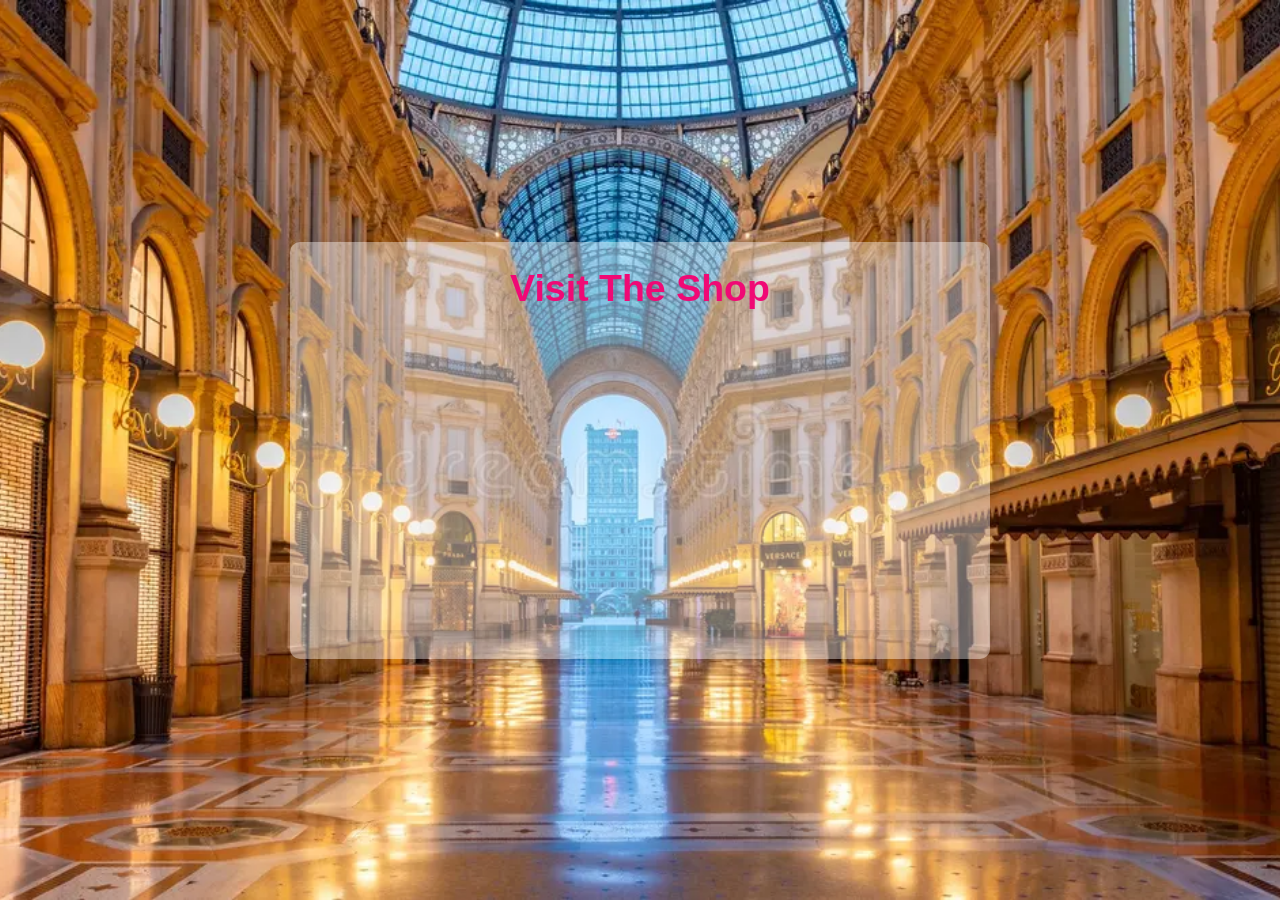
<file: html/location.html>
<!DOCTYPE html>
<html lang="en" dir="ltr">
<head>
  <meta charset="UTF-8" />
  <meta name="viewport" content="width=device-width, initial-scale=1.0" />
  <title>Location</title>
  <link rel="stylesheet" href="../css/location.css" />
</head>
<body>
  <div class="container">
    <!-- Title section -->
    <div class="title"><h2>Visit The Shop</h2></div>
    <div class="content">
      <iframe 
        title="Google Map of Malshiras, Maharashtra"
        src = "https://www.google.com/maps/embed?pb=!1m17!1m12!1m3!1d3815.476005458929!2d74.45109207515614!3d17.00030598382237!2m3!1f0!2f0!3f0!3m2!1i1024!2i768!4f13.1!3m2!1m1!2zMTfCsDAwJzAxLjEiTiA3NMKwMjcnMTMuMiJF!5e0!3m2!1sen!2sin!4v1744447329275!5m2!1sen!2sin"
        width="100%" 
        height="300" 
        style="border:0;" 
        allowfullscreen="" 
        loading="lazy" 
        referrerpolicy="no-referrer-when-downgrade">
      </iframe>
    </div>
  </div>
</body>
</html>
</file>
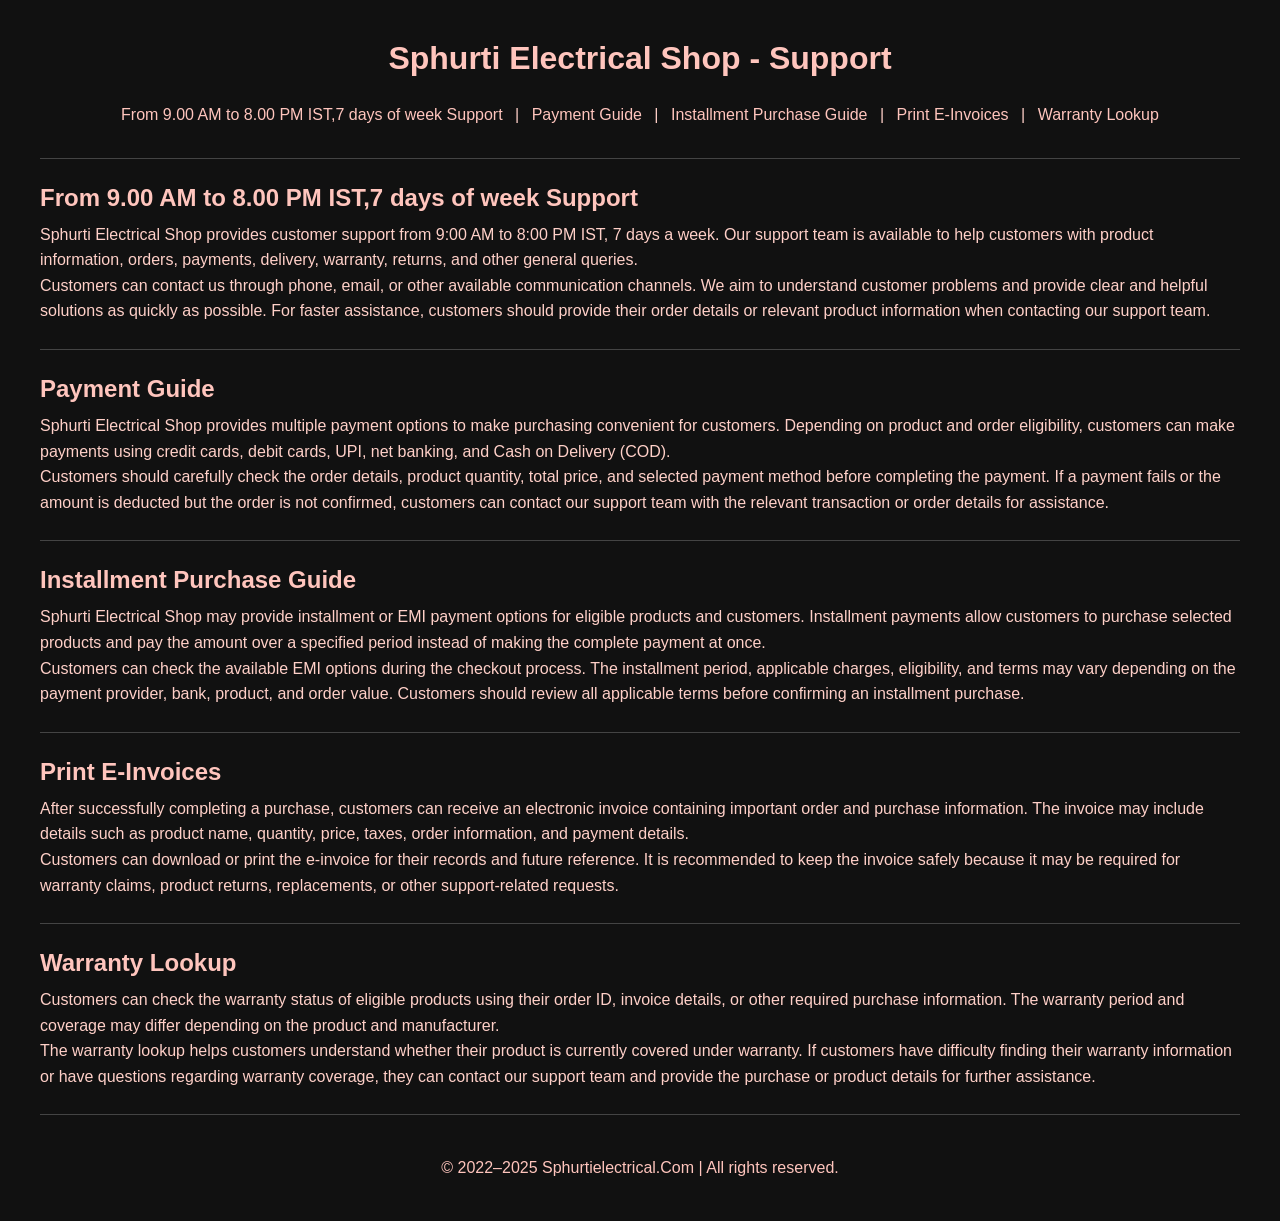
<file: html/support.html>
<!DOCTYPE html>
<html>
<head>
  <title>Support | Sphurti Electrical Shop</title>
  <link rel="stylesheet" href="../css/Footer.css">
</head>
<body>

  <h1>Sphurti Electrical Shop - Support</h1>

  <p>
    <a href="#support">From 9.00 AM to 8.00 PM IST,7 days of week Support</a> |
    <a href="#payment">Payment Guide</a> |
    <a href="#installments">Installment Purchase Guide</a> |
    <a href="#invoices">Print E-Invoices</a> |
    <a href="#warrantylookup">Warranty Lookup</a>
  </p>

  <hr>

  <h2 id="support">From 9.00 AM to 8.00 PM IST,7 days of week Support</h2>
  <p>
    Sphurti Electrical Shop provides customer support from 9:00 AM to 8:00 PM IST, 7 days a week. Our support team is available to help customers with product information, orders, payments, delivery, warranty, returns, and other general queries.<br>
    Customers can contact us through phone, email, or other available communication channels. We aim to understand customer problems and provide clear and helpful solutions as quickly as possible. For faster assistance, customers should provide their order details or relevant product information when contacting our support team.
  </p>

  <hr>

  <h2 id="payment">Payment Guide</h2>
  <p>
    Sphurti Electrical Shop provides multiple payment options to make purchasing convenient for customers. Depending on product and order eligibility, customers can make payments using credit cards, debit cards, UPI, net banking, and Cash on Delivery (COD).<br>
    Customers should carefully check the order details, product quantity, total price, and selected payment method before completing the payment. If a payment fails or the amount is deducted but the order is not confirmed, customers can contact our support team with the relevant transaction or order details for assistance.
  </p>

  <hr>

  <h2 id="installments">Installment Purchase Guide</h2>
  <p>
    Sphurti Electrical Shop may provide installment or EMI payment options for eligible products and customers. Installment payments allow customers to purchase selected products and pay the amount over a specified period instead of making the complete payment at once.<br>
    Customers can check the available EMI options during the checkout process. The installment period, applicable charges, eligibility, and terms may vary depending on the payment provider, bank, product, and order value. Customers should review all applicable terms before confirming an installment purchase.
  </p>

  <hr>

  <h2 id="invoices">Print E-Invoices</h2>
  <p>
    After successfully completing a purchase, customers can receive an electronic invoice containing important order and purchase information. The invoice may include details such as product name, quantity, price, taxes, order information, and payment details.<br>
    Customers can download or print the e-invoice for their records and future reference. It is recommended to keep the invoice safely because it may be required for warranty claims, product returns, replacements, or other support-related requests.
  </p>

  <hr>

  <h2 id="warrantylookup">Warranty Lookup</h2>
  <p>
    Customers can check the warranty status of eligible products using their order ID, invoice details, or other required purchase information. The warranty period and coverage may differ depending on the product and manufacturer.<br>
    The warranty lookup helps customers understand whether their product is currently covered under warranty. If customers have difficulty finding their warranty information or have questions regarding warranty coverage, they can contact our support team and provide the purchase or product details for further assistance.
  </p>

  <hr>

  <p>&copy; 2022–2025 Sphurtielectrical.Com | All rights reserved.</p>

</body>
</html>
</file>
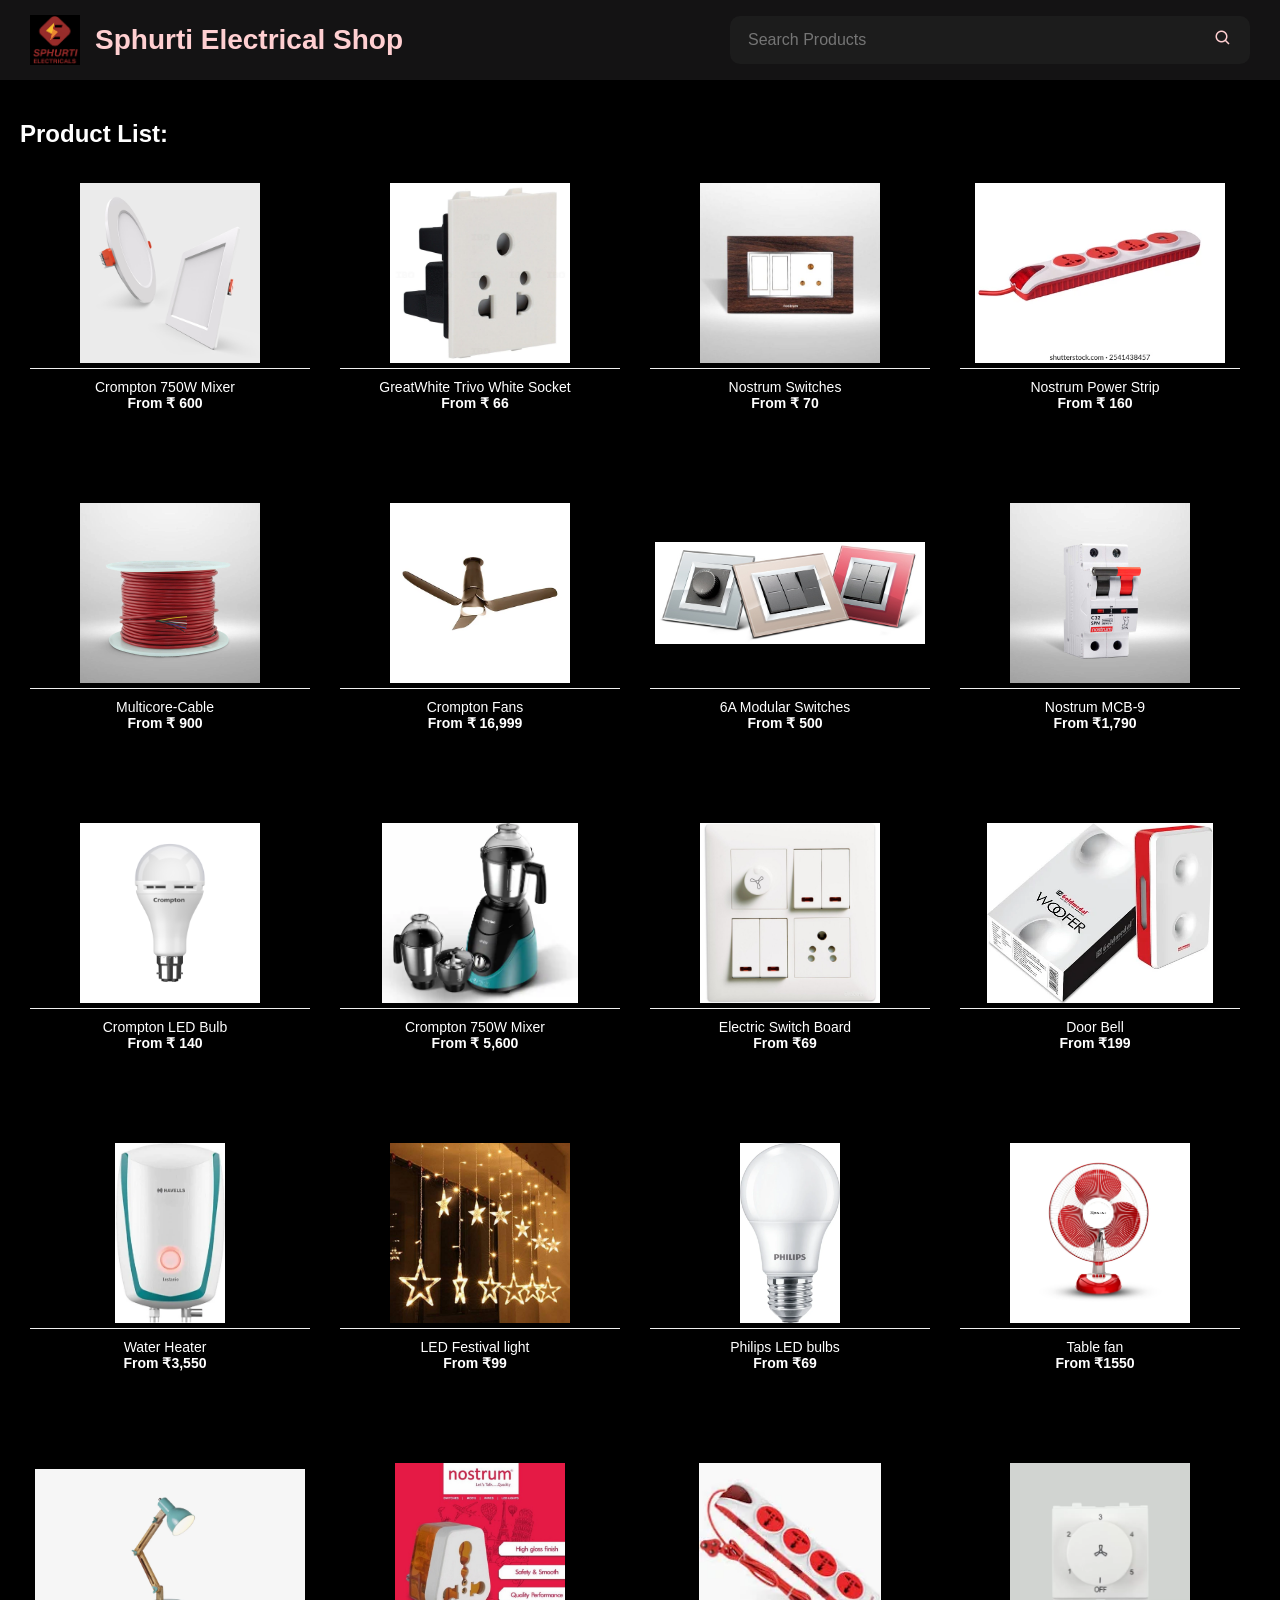
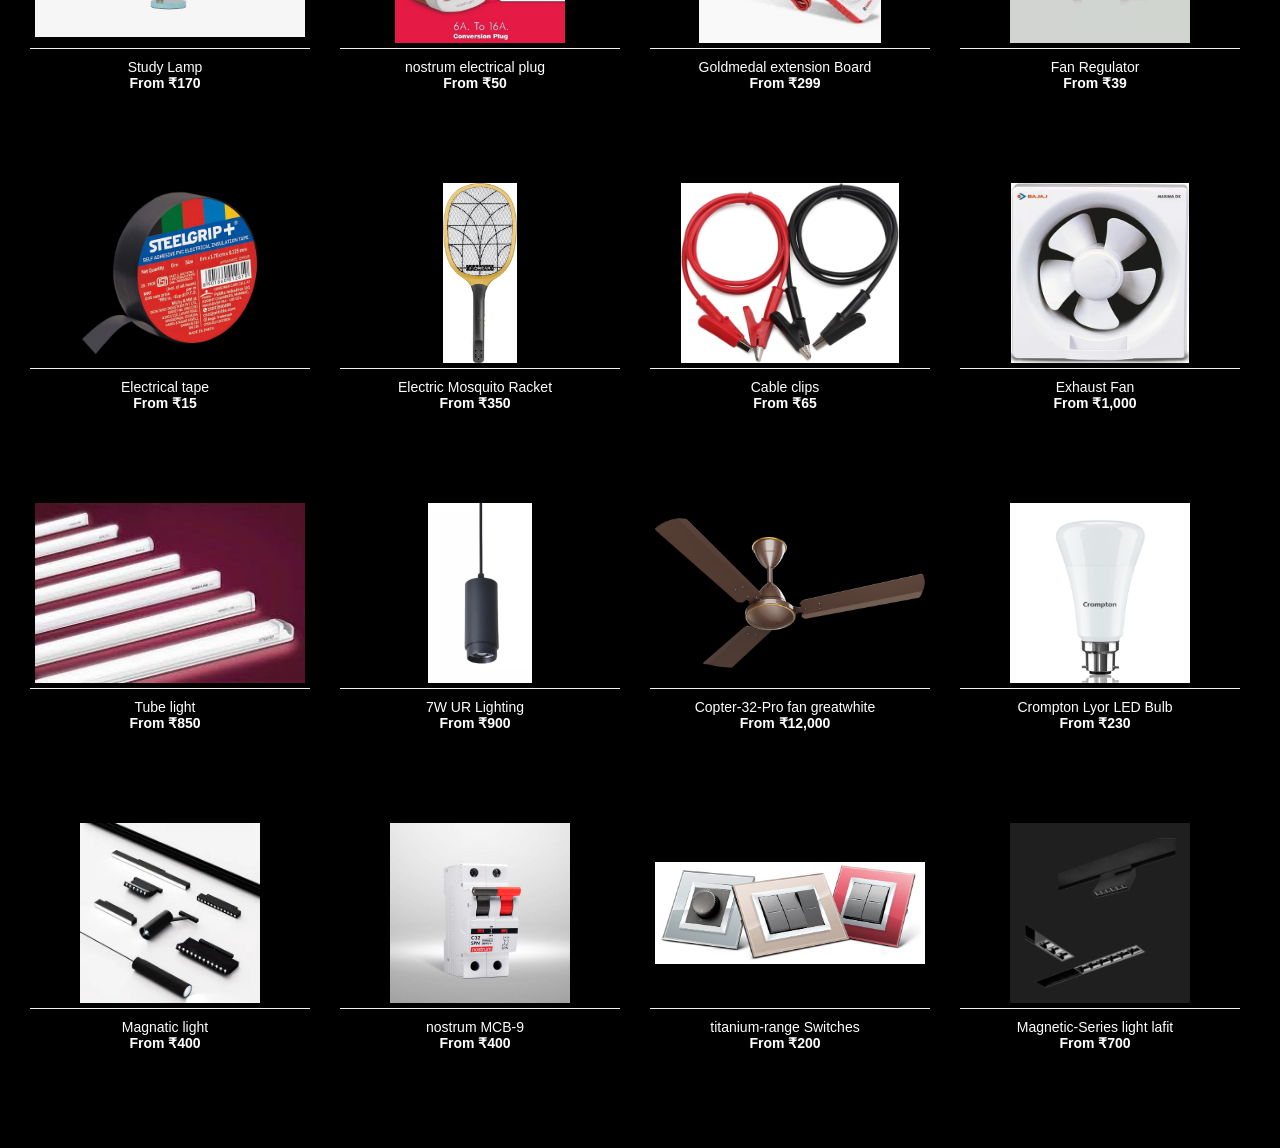
<file: html/ViewMore.html>
<!DOCTYPE html>
<html lang="en">
<head>
  <meta charset="UTF-8" />
  <meta name="viewport" content="width=device-width, initial-scale=1.0"/>
  <title>Sphurti Electrical Shop</title>
  <link rel="stylesheet" href="https://unpkg.com/boxicons@latest/css/boxicons.min.css">
  <link rel="stylesheet" href="../css/ViewMore.css" />
</head>
<body>

  <!-- Header -->
  <header class="navbar">
    <div class="logo-section">
      <img src="../images/Logo.jpeg" alt="Sphurti Electricals Logo" class="logo" />
      <h1>Sphurti Electrical Shop</h1>
    </div>
    <div class="search-box">
      <input type="text" placeholder="Search Products" />
      <span class="search-icon" role="button">
        <i class='bx bx-search'></i>
      </span>
    </div>
  </header>

  <!-- Furniture Deals Section -->
  <section class="section">
    <h2>Product List:</h2>
    <div class="deals-container">
      <div class="deal">
        <img src="../images/G-Disk.jpg" alt="Crompton 750W Mixer" />
        <p>Crompton 750W Mixer<br><strong>From ₹ 600</strong></p>
      </div>
      <div class="deal">
        <img src="../images/greatwhite-fiana-white-3-pin-10-a-2-module-socket-2.jpeg" alt="GreatWhite Trivo White Socket" />
        <p>GreatWhite Trivo White Socket<br><strong>From ₹ 66</strong></p>
      </div>
      <div class="deal">
        <img src="../images/nostrum switches.jpg" alt="Nostrum Switches" />
        <p>Nostrum Switches<br><strong>From ₹ 70</strong></p>
      </div>
      <div class="deal">
        <img src="../images/multi-sockets-power-extension-board-260nw nostrum.webp" alt="Nostrum Power Strip" />
        <p>Nostrum Power Strip<br><strong>From ₹ 160</strong></p>
      </div>
      <div class="deal">
        <img src="../images/Multicore-Cable nostrum.jpg" alt="Multicore-Cable" />
        <p>Multicore-Cable<br><strong>From ₹ 900</strong></p>
      </div>
      <div class="deal">
        <img src="../images/Fan 2nd.webp" alt="Crompton Fans" />
        <p>Crompton Fans<br><strong>From ₹ 16,999</strong></p>
      </div>
      <div class="deal">
        <img src="../images/titanium-range.jpg" alt="6A Modular Switches" />
        <p>6A Modular Switches<br><strong>From ₹ 500</strong></p>
      </div>
      <div class="deal">
        <img src="../images/nostrum MCB-9.jpg" alt="Nostrum MCB-9" />
        <p>Nostrum MCB-9<br><strong>From ₹1,790</strong></p>
      </div>
      <div class="deal">
        <img src="../images/New-Project-44-1.jpg" alt="Crompton LED Bulb" />
        <p>Crompton LED Bulb<br><strong>From ₹ 140</strong></p>
      </div>
      <div class="deal">
        <img src="../images/acgm-ameo-crompton-original-mixer.webp" alt="Crompton 750W Mixer" />
        <p>Crompton 750W Mixer<br><strong>From ₹ 5,600</strong></p>
      </div>
      <div class="deal">
        <img src="../images/electric-switch-board.jpg" alt="Electric Switch Board" />
        <p>Electric Switch Board<br><strong>From ₹69</strong></p>
      </div>
      <div class="deal">
        <img src="../images/Door Bell.jpg" alt="Door Bell" />
        <p>Door Bell<br><strong>From ₹199</strong></p>
      </div>
      <div class="deal">
        <img src="../images/Water heater.webp" alt="Water Heater" />
        <p>Water Heater<br><strong>From ₹3,550</strong></p>
      </div>
      <div class="deal">
        <img src="../images/LED Festival light.jpg" alt="LED Festival light" />
        <p>LED Festival light<br><strong>From ₹99</strong></p>
      </div>
      <div class="deal">
        <img src="../images/Philips LED bulbs.webp" alt="Philips LED bulbs" />
        <p>Philips LED bulbs<br><strong>From ₹69</strong></p>
      </div>
      <div class="deal">
        <img src="../images/Table fan.jpg" alt="Table fan" />
        <p>Table fan<br><strong>From ₹1550</strong></p>
      </div>
      <div class="deal">
        <img src="../images/Study Lamp.webp" alt="Study Lamp" />
        <p>Study Lamp<br><strong>From ₹170</strong></p>
      </div>
      <div class="deal">
        <img src="../images/nostrum electrical plug.jpg" alt="nostrum electrical plug" />
        <p>nostrum electrical plug<br><strong>From ₹50</strong></p>
      </div>
      <div class="deal">
        <img src="../images/Goldmedal extension Board.webp" alt="Goldmedal extension Board" />
        <p>Goldmedal extension Board<br><strong>From ₹299</strong></p>
      </div>
      <div class="deal">
        <img src="../images/Fan Regulator.webp" alt="Fan Regulator" />
        <p>Fan Regulator<br><strong>From ₹39</strong></p>
      </div>
      <div class="deal">
        <img src="../images/Electrical tape.webp" alt="Electrical tape" />
        <p>Electrical tape<br><strong>From ₹15</strong></p>
      </div>

      <div class="deal">
        <img src="../images/Electric Mosquito Racket.webp" alt="Electric Mosquito Racket" />
        <p>Electric Mosquito Racket<br><strong>From ₹350</strong></p>
      </div>

      <div class="deal">
        <img src="../images/Cable clips.jpg" alt="Cable clips" />
        <p>Cable clips<br><strong>From ₹65</strong></p>
      </div>

      <div class="deal">
        <img src="../images/Exhaust Fan.webp" alt="Exhaust Fan" />
        <p>Exhaust Fan<br><strong>From ₹1,000</strong></p>
      </div>

      <div class="deal">
        <img src="../images/Tube light.jpeg" alt="Tube light" />
        <p>Tube light<br><strong>From ₹850</strong></p>
      </div>

      <div class="deal">
        <img src="../images/A046 CD 7W UR Lighting.png" alt="7W UR Lighting" />
        <p>7W UR Lighting<br><strong>From ₹900</strong></p>
      </div>

      <div class="deal">
        <img src="../images/home-Copter-32-Pro fan greatwhite.png" alt="Copter-32-Pro fan greatwhite" />
        <p>Copter-32-Pro fan greatwhite<br><strong>From ₹12,000</strong></p>
      </div>

      <div class="deal">
        <img src="../images/Crompton Lyor LED Bulb - Energy-Efficient & Eco-Friendly Night Lamp.webp" alt="Crompton Lyor LED Bulb" />
        <p>Crompton Lyor LED Bulb<br><strong>From ₹230</strong></p>
      </div>

      <div class="deal">
        <img src="../images/Magnatic light.webp" alt="Magnatic light" />
        <p>Magnatic light<br><strong>From ₹400</strong></p>
      </div>

      <div class="deal">
        <img src="../images/nostrum MCB-9.jpg" alt="nostrum MCB-9" />
        <p>nostrum MCB-9<br><strong>From ₹400</strong></p>
      </div>

      <div class="deal">
        <img src="../images/titanium-range.jpg" alt="titanium-range Switches" />
        <p>titanium-range Switches<br><strong>From ₹200</strong></p>
      </div>

      <div class="deal">
        <img src="../images/Magnetic-Series light lafit.png" alt="Magnetic-Series light lafit" />
        <p>Magnetic-Series light lafit<br><strong>From ₹700</strong></p>
      </div>
      
      
    </div>
  </section>

  <!-- JavaScript -->
  <script>
    const input = document.querySelector(".search-box input");
    const searchIcon = document.querySelector(".search-icon");

    function highlightSearch() {
      const query = input.value.toLowerCase().trim();
      const products = document.querySelectorAll(".deal");
      let found = false;

      products.forEach(product => {
        const text = product.textContent.toLowerCase();
        if (query && text.includes(query)) {
          product.classList.add("highlight");
          found = true;
        } else {
          product.classList.remove("highlight");
        }
      });

      if (!found && query) {
        alert("No matching products found.");
      }
    }

    input.addEventListener("keydown", (e) => {
      if (e.key === "Enter") highlightSearch();
    });

    searchIcon.addEventListener("click", highlightSearch);
  </script>

</body>
</html>
</file>
<file: css/grid.css>
.row {
    display: flex;
    flex-wrap: wrap;
    margin: 0 -15px;
}

.row-revere {
    flex-direction: row-reverse;
}

[class*="col-"] {
    padding: 0 15px;
    margin-bottom: 20px;
}

.col-3 {
    width: 25%;
}

.col-4 {
    width: 33.33%;
}

.col-7 {
    width: 58.33%;
}

/* medium screen */

@media only screen and (max-width: 1280px) {
    .col-md-4 {
        width: 33.33%;
    }

    .col-md-6 {
        width: 50%;
    }

    .col-md-8 {
        width: 66.66%;
    }

    .col-md-12 {
        width: 100%;
    }
}

/* small screen */

@media only screen and (max-width: 750px) {
    .col-sm-12 {
        width: 100%;
    }
}
</file>
<file: css/app.css>
:root {
    --main-bg-color: #02000a;
    --second-bg-color: #121212;
    --third-bg-color: #1c1c1c;
    --grey: #aaaaaa;
    --black: #000;
    --red: #c0392b;
    --top-header-size: 30px;
    --mid-header-size: 80px;
    --bottom-header-size: 45px;
    --btn-bg: #fac8c8;
    --btn-border-color: #fac8c8;
    --btn-color: #02000a;
}

.highlight {
    background-color: rgba(255, 255, 255, 0.94);
    font-weight: bold;
}

.sp-item-img img {
    width: 70%;
    height: auto;
    max-width: 70%;
}
.dropdown i {
    font-size: 30px; /* Increase the icon size */
}
.logo {
    display: flex;
    align-items: center;
    text-decoration: none;
    color: #fbc4c4; /* Soft pink */
    font-weight: bold;
    font-size: 1.8rem;
}

.logo-img {
    width: 65px;
    height: 65px;
    margin-right: 10px;
    object-fit: contain;
}

.logo-text {
    font-family: 'Poppins', sans-serif;
}


*{
    padding: 0;
    margin: 0;
    box-sizing: border-box;
    -webkit-tap-highlight-color: transparent;
}


body {
    font-family: "Poppins", sans-serif;
    overflow-x: hidden;
    position: relative;
    background-color: var(--main-bg-color);
    overflow-x: hidden;
    background-color: #02000a;
    color: #fac8c8;
}

button {
    cursor: pointer;
}

a {
    display: inline-block;
    text-decoration: none;
    color: unset;
}

li {
    list-style-type: none;
}

img {
    max-width: 60%;
}

.container {
    max-width: 1366px;
    margin: auto;
    padding: 0 20px;
    position: relative;
}

.bg-second {
    background-color: var(--second-bg-color);
}

.bg-main {
    background-color: var(--main-bg-color);
}

.mobile-menu {
    align-items: center;
    justify-content: space-between;
    padding: 10px 20px;
    display: none;
}

.mb-menu-close {
    display: none;
}

.top-header {
    height: 30px;
    display: flex;
    justify-content: space-between;
    align-items: center;
}

.top-header ul {
    display: flex;
}

.top-header a {
    font-size: 13px;
}

ul.devided > li {
    margin-right: 10px;
    padding-right: 10px;
    border-right: 1px solid;
}

ul.devided > li:last-child {
    border-right: none;
}

/* dropdown */
.dropdown {
    position: relative;
}

.dropdown:hover .dropdown-content {
    display: flex;
    top: 100%;
    opacity: 1;
    visibility: visible;
}

.dropdown-content {
    /* display: flex; */
    opacity: 0;
    visibility: hidden;
    position: absolute;
    top: calc(100% + 10px);
    background-color: #000000;
    flex-direction: column;
    box-shadow: rgba(100, 100, 111, 0.2) 0px 7px 29px 0;
    transition: all 0.4s cubic-bezier(0.77, 0, 0.175, 1);
    z-index: 2;
}

.dropdown-content > li > a {
    padding: 10px;
}

.dropdown-content > li:hover {
    color: var(--red);
}
/* end dropdown */

.mid-header {
    display: flex;
    align-items: center;
    justify-content: space-between;
    height: 80px;
    background-color: var(--main-bg-color);
}

.logo {
    font-size: 40px;
    font-weight: 700;
}

.mb-logo {
    font-size: 25px;
    font-weight: 700;
}

.search {
    width: 600px;
    height: 40px;
    position: relative;
}

.search input {
    height: 100%;
    width: 100%;
    font-size: 16px;
    outline: 0;
    padding: 0 20px;
    border-radius: 10px;
    border: 0;
    background-color: var(--second-bg-color);
    color : white;  
}

.search i {
    position: absolute;
    top: 50%;
    transform: translateY(-50%);
    right: 20px;
    cursor: pointer;
    font-size: 25px;
}

.user-menu {
    display: flex;
}

.user-menu > li > a {
    font-size: 30px;
    margin-left: 15px;
}

.bottom-header {
    display: flex;
    align-items: center;
    justify-content: center;
}

.main-menu {
    display: flex;
    height: var(--bottom-header-size);
}

.main-menu > li > a {
    display: flex;
    align-items: center;
    margin: 0 20px;
    font-weight: 600;
    height: 100%;
    text-transform: uppercase;
}

.main-menu > li {
    border-bottom: 2px solid transparent;
    border-top: 2px solid transparent;
}

.main-menu > li:hover {
    border-bottom: 2px solid var(--red);
}

/* mega menu */

.mega-content {
    opacity: 0;
    visibility: hidden;
    position: absolute;
    left: 0;
    background-color: var(--main-bg-color);
    width: 100%;
    top: calc(100% + 100px);
    z-index: 2;
    box-shadow: rgba(100, 100, 111, 0.2) 0px 7px 29px 0;
    transition: all 0.4s cubic-bezier(0.77, 0, 0.175, 1);
}

.mega-dropdown:hover .mega-content {
    opacity: 1;
    visibility: visible;
    top: 100%;
}

.mega-content h3 {
    margin: 20px 0;
    padding-left: 20px;
}

.mega-content ul {
    display: flex;
    flex-direction: column;
}

.mega-content ul > li > a {
    font-weight: normal;
    padding: 10px 0;
    border-bottom: 2px dashed #f5f5f5;
    transition: padding-left 0.2s ease-in-out;
    margin: 0 20px;
    text-transform: capitalize;
}

.mega-content ul > li > a:hover {
    padding-left: 10px;
}

.mega-content ul > li {
    border-bottom: 2px solid transparent;
}

.mega-content ul > li:hover {
    border-bottom: 2px solid var(--red);
}

/* end mega menu */

.box {
    padding: 20px;
}

.hero {
    height: calc(
        100vh -
            (
                var(--top-header-size) + var(--mid-header-size) +
                    var(--bottom-header-size)
            )
    );
    padding: 0 20px;
}

.slider,
.slider .container {
    height: 100%;
    position: relative;
}

.slide {
    height: 0;
    position: absolute;
    display: flex;
    inset: 0;
    overflow: hidden;
    visibility: hidden;
}

.slide.active {
    visibility: visible;
    height: 100%;
}

.slide .info {
    width: 50%;
    display: flex;
    flex-direction: column;
    justify-content: center;
    height: 100%;
}

.info-content h2 {
    font-size: 70px;
    margin: 10px 0 35px;
}

.info-content button {
    margin-top: 30px;
}

.slide .img {
    width: 50%;
    display: flex;
    align-items: center;
    justify-content: center;
}

.btn-flat {
    display: inline-block;
    border: 2px solid var(--btn-border-color);
    background-color: var(--btn-bg);
    color: var(--btn-color);
    padding: 15px 35px;
    font-size: 15px;
    outline: 0;
    font-weight: 600;
    text-transform: uppercase;
}

.btn-hover {
    transition: all 0.3s ease-in-out;
}

.btn-hover:hover {
    background-color: var(--btn-color);
    color: var(--btn-bg);
}

.slide-controll {
    position: absolute;
    top: 50%;
    transform: translateY(-50%);
    outline: 0;
    border: 0;
    border-radius: 50%;
    font-size: 25px;
    display: flex;
    align-items: center;
    padding: 10px;
    transition: all 0.3s cubic-bezier(0.77, 0, 0.175, 1);
}

.slide-controll:hover {
    background-color: var(--btn-bg);
    color: var(--btn-color);
}

.slide-next {
    right: -80px;
}

.slide-prev {
    left: -80px;
}

.slider:hover .slide-next {
    right: 50px;
}

.slider:hover .slide-prev {
    left: 50px;
}

/* slide animation */
.top-down {
    transform: translateY(-100%);
    opacity: 0;
    visibility: hidden;
    transition: all 0.8s cubic-bezier(0.77, 0, 0.175, 1);
}

.slide.active .top-down {
    transform: translateY(0);
    opacity: 1;
    visibility: visible;
}

.right-left {
    transform: translateX(100%);
    opacity: 0;
    visibility: hidden;
    transition: all 0.8s cubic-bezier(0.77, 0, 0.175, 1);
}

.slide.active .right-left {
    transform: translateX(0);
    opacity: 1;
    visibility: visible;
}

.left-right {
    transform: translateX(-100%);
    opacity: 0;
    visibility: hidden;
    transition: all 0.8s cubic-bezier(0.77, 0, 0.175, 1);
}

.slide.active .left-right {
    transform: translateX(0);
    opacity: 1;
    visibility: visible;
}
/* end slide animation */

.trans-delay-0-2 {
    transition-delay: 0.2s;
}
.trans-delay-0-4 {
    transition-delay: 0.4s;
}

.trans-delay-0-6 {
    transition-delay: 0.6s;
}

.promotion {
    padding: 15px;
}

.promotion [class*="col-"] {
    padding: 15px;
}

.promotion-box {
    display: flex;
    background-color: var(--third-bg-color);
    position: relative;
}

.promotion-box .text {
    flex-grow: 1;
    padding: 20px;
}

.promotion-box .text h3 {
    font-size: 25px;
}

.promotion-box .text button {
    margin-top: 30px;
}

.promotion-box img {
    width: 150px;
    transition: transform 0.3s ease-in-out;
}

.promotion-box:hover img {
    transform: scale(1.1);
}

.section {
    padding: 60px 0;
}

.section-header,
.section-footer {
    text-align: center;
    margin: 80px 0 70px;
    text-transform: uppercase;
}

.section-header h2 {
    font-size: 40px;
}

.product-card {
    background-color: var(--main-bg-color);
    transition: all 0.3s ease-in-out;
}

.product-card:hover {
    background-color: var(--second-bg-color);
}

.product-card-img {
    height: 300px;
    overflow: hidden;
    display: flex;
    align-items: center;
    justify-content: center;
}

.product-card-img img {
    max-height: 100%;
    transition: all 0.3s ease-in-out;
}

.product-card-img img:nth-child(2) {
    display: none;
}

.product-card:hover .product-card-img img:nth-child(1) {
    display: none;
}

.product-card:hover .product-card-img img:nth-child(2) {
    display: block;
}

.product-card-info {
    padding: 20px;
    text-align: center;
    position: relative;
}

.product-card-name {
    font-size: 20px;
    margin-bottom: 10px;
}

.product-card-price {
    font-size: 15px;
}

.product-card-price .curr-price {
    margin-left: 5px;
    font-size: 20px;
    font-weight: 600;
    color: var(--red);
}

.product-btn {
    position: absolute;
    bottom: 100%;
    left: 0;
    width: 100%;
    display: flex;
    align-items: center;
    justify-content: center;
    opacity: 0;
    visibility: hidden;
    transform: translateY(20px);
    transition: all 0.3s ease-in-out;
}

.product-card:hover .product-btn {
    opacity: 1;
    visibility: visible;
    transform: translateY(0);
}

.product-btn > * ~ * {
    margin-left: 5px;
}

.btn-shop-now,
.btn-cart-add {
    font-size: 15px;
    padding: 5px 10px;
    line-height: 17px;
}

.sp-item-name {
    font-size: 55px;
    font-weight: 600;
    margin-bottom: 30px;
}

.sp-item-description {
    margin-bottom: 60px;
    text-align: justify;
}

.blog {
    display: flex;
    margin-bottom: 60px;
}
.blog-img{
    margin-left: 50px;
}

.blog-img,
.blog-info {
    width: 50%;
}

/* .blog-info {
    padding: 50px;
} */

.blog-title {
    font-size: 30px;
    margin-bottom: 30px;
}

.blog-preview {
    text-align: justify;
    margin-bottom: 50px;
}

footer {
    padding: 100px 0;
}

.footer-head {
    margin-bottom: 20px;
    text-transform: uppercase;
}

footer ul li {
    margin-bottom: 10px;
}

.contact-header {
    text-align: center;
    font-weight: 600;
    margin-bottom: 30px;
    font-size: 38px;
}

.contact-socials {
    display: flex;
    justify-content: center;
}

.contact-socials a {
    font-size: 30px;
    margin: 0 10px;
}

.contact-socials a:hover {
    color: var(--grey);
}

.menu li a {
    text-transform: capitalize;
    transition: transform 0.3s ease-in-out;
}

.menu li a:hover {
    color: var(--red);
    transform: translateX(10px);
}

.mb-menu-toggle {
    font-size: 25px;
}

/* responsive */

@media only screen and (max-width: 1280px) {
    .mobile-menu {
        display: flex;
    }

    .header-wrapper {
        display: flex;
        flex-direction: column;
        height: 100vh;
        width: 100%;
        overflow-x: auto;
        position: fixed;
        top: 0;
        right: 100%;
        background-color: var(--main-bg-color);
        z-index: 99;
        transition: right 0.3s ease-in-out;
    }

    .header-wrapper.active {
        right: 0;
    }

    .logo {
        font-size: 30px;
    }

    .mb-menu-close {
        display: block;
        position: absolute;
        right: 43px;
        top: 18px;
        z-index: 99;
        font-size: 25px;
    }

    .top-header {
        display: none;
    }

    .mid-header {
        display: flex;
        flex-direction: column;
        padding: 0 20px;
        height: unset;
    }

    .mid-header > * {
        margin-top: 15px;
    }

    .search {
        width: 100%;
    }

    .bottom-header {
        justify-content: flex-start;
    }

    .main-menu {
        flex-direction: column;
        height: unset;
    }

    .main-menu a {
        padding: 10px 0;
    }

    .mega-dropdown > a > i {
        display: none;
    }

    .mega-content {
        position: relative;
        opacity: 1;
        visibility: visible;
        box-shadow: unset;
        background-color: transparent;
        padding-left: 45px;
    }

    .mega-content h3 {
        font-size: 15px;
        padding: 5px 0;
        margin: unset;
    }

    .mega-content ul > li > a {
        padding: 5px 0;
    }

    .mega-content .img-row {
        display: none;
    }

    .hero {
        height: calc(
            80vh -
                (
                    var(--top-header-size) + var(--mid-header-size) +
                        var(--bottom-header-size)
                )
        );
        margin-bottom: 60px;
    }

    .slide {
        flex-direction: column-reverse;
    }

    .slide > .info,
    .slide > .img {
        width: 100%;
    }

    .slide > .img > img {
        max-width: 200px;
    }

    .info-content p {
        display: none;
    }

    .info-content button {
        margin-top: unset;
    }

    .slide-next,
    .slider:hover .slide-next {
        right: 40%;
    }

    .slide-prev,
    .slider:hover .slide-prev {
        left: 40%;
    }

    .slide-next,
    .slide-prev {
        bottom: -70px;
        transform: unset;
        top: unset;
    }

    .product-btn {
        opacity: 1;
        visibility: visible;
        transform: translateY(0);
        position: relative;
        margin-bottom: 20px;
    }

    .sp-item-info {
        padding-right: 35px;
    }

    .blog {
        flex-wrap: wrap;
    }

    .blog-img,
    .blog-info {
        width: 100%;
    }
}

@media only screen and (max-width: 750px) {
    .hero {
        height: calc(
            70vh -
                (
                    var(--top-header-size) + var(--mid-header-size) +
                        var(--bottom-header-size)
                )
        );
        margin-bottom: 60px;
    }

    .info-content h2 {
        margin: unset;
        font-size: 40px;
    }

    .promotion {
        padding-top: 45px;
    }

    .promotion-box {
        height: unset;
    }
}

.bg-icon i:hover{
    transform: scale(1.1);
    color: #c0392b;
}
.footer p{
    display: flex;
    justify-content: center;
    text-transform: capitalize;
}
</file>
<file: css/Footer.css>
/* Basic Reset */
* {
    margin: 0;
    padding: 0;
    box-sizing: border-box;
}

/* Body */
body {
    font-family: Arial, sans-serif;
    background-color: #111111;
    color: #ffd0c8;
    padding: 40px;
}

/* Main Heading */
h1 {
    text-align: center;
    color: #ffc5bd;
    margin-bottom: 25px;
}

/* Navigation */
body > p:first-of-type {
    text-align: center;
    margin-bottom: 30px;
}

/* Links */
a {
    color: #ffc5bd;
    text-decoration: none;
    margin: 0 8px;
}

a:hover {
    color: white;
    text-decoration: underline;
}

/* Horizontal Line */
hr {
    border: 0;
    border-top: 1px solid #444;
    margin: 25px 0;
}

/* Section Heading */
h2 {
    color: #ffc5bd;
    margin-bottom: 10px;
}

/* Paragraph */
p {
    font-size: 16px;
    line-height: 1.6;
}

/* List */
ul {
    margin: 15px 0 15px 25px;
}

li {
    margin-bottom: 8px;
}

/* Footer */
body > p:last-child {
    text-align: center;
    margin-top: 40px;
    color: #ffc5bd;
}

/* Mobile */
@media (max-width: 600px) {

    body {
        padding: 20px;
    }

    h1 {
        font-size: 28px;
    }

    h2 {
        font-size: 22px;
    }

    p {
        font-size: 14px;
    }

    a {
        display: inline-block;
        margin: 5px;
    }
}
</file>
<file: css/Download.css>
/* Global Styles */
body {
    font-family: Arial, sans-serif;
    display: flex;
    justify-content: center;
    align-items: center;
    height: 100vh;
    margin: 0;
    background: url('/images/download-1459071_640.webp') no-repeat center center fixed;
    background-color: rgb(0, 0, 0);
    animation: fadeIn 1s ease-in-out;

    
}

/* Download Section */
.download-section {
    text-align: center;
    padding: 40px;
    background-color: rgba(255, 255, 255, 0.393);
    border-radius: 8px;
    box-shadow: 0 4px 8px rgba(0, 0, 0, 0.1);
    width: 300px;
    opacity: 0;
    animation: fadeIn 2s ease-in-out forwards;
}

h2 {
    color: #333;
    margin-bottom: 10px;
    font-size: 24px;
    opacity: 0;
    animation: fadeIn 1.5s ease-in-out forwards;
}

p {
    color: #666;
    margin-bottom: 20px;
    opacity: 0;
    animation: fadeIn 2s ease-in-out forwards;
    animation-delay: 0.5s;
}

/* Download Button */
.download-btn {
    display: inline-block;
    padding: 10px 20px;
    background-color: #007bff;
    color: white;
    text-decoration: none;
    border-radius: 5px;
    font-size: 16px;
    box-shadow: 0 4px 10px rgba(0, 0, 0, 0.2);
    transform: translateY(0);
    animation: bounce 1s ease-in-out infinite;
}

/* Hover Effect for Button */
.download-btn:hover {
    background-color: #0056b3;
    animation: none; /* Stop the bounce on hover */
}

/* Keyframe Animations */
@keyframes fadeIn {
    from {
        opacity: 0;
        transform: translateY(20px);
    }
    to {
        opacity: 1;
        transform: translateY(0);
    }
}

@keyframes bounce {
    0% {
        transform: translateY(0);
    }
    50% {
        transform: translateY(-10px);
    }
    100% {
        transform: translateY(0);
    }
}
</file>
<file: css/FeedBack.css>
@import url('https://fonts.googleapis.com/css2?family=Poppins:wght@200;300;400;500;600;700&display=swap');

* {
  margin: 0;
  padding: 0;
  box-sizing: border-box;
  font-family: 'Poppins', sans-serif;
}

body {
  font-family: 'Poppins', sans-serif;
  margin: 0;
  padding: 0;
  background: url('/images/feedback.jpg') no-repeat center center fixed;
  background-size: 400% 400%;
  animation: backgroundAnimation 15s ease infinite;
  height: 100vh;
  display: flex;
  justify-content: center;
  align-items: center;
}

/* Background Animation */
@keyframes backgroundAnimation {
  0% {
    background-position: 0% 50%;
  }
  50% {
    background-position: 100% 50%;
  }
  100% {
    background-position: 0% 50%;
  }
}

.container {
  max-width: 700px;
  width: 100%;
  background-color: #ffffff33;
  padding: 25px 30px;
  border-radius: 5px;
  box-shadow: 0 5px 10px rgba(0, 0, 0, 0.15);
  animation: slideIn 0.8s ease-out;
  overflow: hidden;
}

/* Slide-in animation for the container */
@keyframes slideIn {
  0% {
    transform: translateY(-50px);
    opacity: 0;
  }
  100% {
    transform: translateY(0);
    opacity: 1;
  }
}

.star-rating {
  direction: rtl;
  font-size: 2rem;
  unicode-bidi: bidi-override;
  display: inline-flex;
  transition: all 0.3s ease;
}

.star-rating input[type="radio"] {
  display: none;
}

.star-rating label {
  color: white;
  cursor: pointer;
  transition: transform 0.3s, color 0.3s ease;
}

/* Dynamic effect for stars */
.star-rating label:hover {
  color: gold;
  transform: scale(1.3);
}

.star-rating input[type="radio"]:checked ~ label,
.star-rating label:hover,
.star-rating label:hover ~ label {
  color: gold;
  transform: scale(1.4);
}

.container .title {
  font-size: 25px;
  font-weight: 500;
  position: relative;
  opacity: 0;
  animation: fadeInTitle 1s forwards;
}

@keyframes fadeInTitle {
  0% {
    opacity: 0;
  }
  100% {
    opacity: 1;
  }
}

.container .title::before {
  content: "";
  position: absolute;
  left: 0;
  bottom: 0;
  height: 3px;
  width: 30px;
  border-radius: 5px;
  background: linear-gradient(135deg, #71b7e6, #9b59b6);
}

.content form .user-details {
  display: flex;
  flex-wrap: wrap;
  justify-content: space-between;
  margin: 20px 0 12px 0;
}

form .user-details .input-box {
  margin-bottom: 15px;
  width: calc(100% / 2 - 20px);
  position: relative;
}

form .input-box span.details {
  display: block;
  font-weight: 500;
  margin-bottom: 5px;
  transition: all 0.3s ease;
  transform: translateY(0);
  opacity: 1;
}

.user-details .input-box input {
  height: 45px;
  width: 100%;
  outline: none;
  font-size: 16px;
  border-radius: 5px;
  padding-left: 15px;
  border: 1px solid #ccc;
  border-bottom-width: 2px;
  transition: all 0.3s ease, box-shadow 0.3s;
}

.user-details .input-box input:focus {
  border-color: #9b59b6;
  box-shadow: 0 0 10px rgba(155, 89, 182, 0.5);
  transform: scale(1.05);
}

.user-details .input-box input:focus + span.details,
.user-details .input-box input:not(:placeholder-shown) + span.details {
  transform: translateY(-20px);
  font-size: 14px;
  color: #9b59b6;
}

form .button {
  height: 45px;
  margin: 35px 0;
  position: relative;
  overflow: hidden;
}

form .button input {
  height: 100%;
  width: 100%;
  border-radius: 5px;
  border: none;
  color: #fff;
  font-size: 18px;
  font-weight: 500;
  letter-spacing: 1px;
  cursor: pointer;
  background: linear-gradient(135deg, #71b7e6, #9b59b6);
  transition: transform 0.3s, background 0.3s;
}

form .button input:hover {
  background: linear-gradient(-135deg, #71b7e6, #9b59b6);
  transform: scale(1.1);
}

/* Ripple Effect on Button */
form .button input:focus {
  outline: none;
}

form .button input:active::after {
  content: '';
  position: absolute;
  top: 50%;
  left: 50%;
  transform: translate(-50%, -50%);
  width: 200%;
  height: 200%;
  background: rgba(255, 255, 255, 0.3);
  border-radius: 50%;
  animation: rippleEffect 0.6s ease-out;
}

@keyframes rippleEffect {
  0% {
    width: 0;
    height: 0;
  }
  100% {
    width: 200%;
    height: 200%;
    opacity: 0;
  }
}

@media(max-width: 584px) {
  .container {
    max-width: 100%;
  }
  form .user-details .input-box {
    margin-bottom: 15px;
    width: 100%;
  }
  .content form .user-details {
    max-height: 300px;
    overflow-y: scroll;
  }
  .user-details::-webkit-scrollbar {
    width: 5px;
  }
}
</file>
<file: css/location.css>
@keyframes fadeInUp {
  0% {
    opacity: 0;
    transform: translateY(30px);
  }
  100% {
    opacity: 1;
    transform: translateY(0);
  }
}

* {
  margin: 0;
  padding: 0;
  box-sizing: border-box;
  font-family: 'Poppins', sans-serif;
}

body {
  font-family: 'Poppins', sans-serif;
  margin: 0;
  padding: 0;
  background: url('/images/milano-italy-july-night-view-empty-galleria-vitto-vittorio-emanuele-ii-246267440.webp') no-repeat center center fixed;
  background-size: cover;
  height: 100vh;
  display: flex;
  justify-content: center;
  align-items: center;
}

.container {
  max-width: 700px;
  width: 100%;
  background-color: #ffffff65;
  padding: 25px 30px;
  border-radius: 10px;
  box-shadow: 0 5px 15px rgba(0, 0, 0, 0.15);
  text-align: center;
  animation: fadeInUp 0.8s ease forwards;
}

.container .title {
  font-size: 25px;
  font-weight: 600;
  color: #f00975;
  margin-bottom: 20px;
  position: relative;
}

iframe {
  width: 100%;
  height: 300px;
  border: 0;
  border-radius: 8px;
  box-shadow: 0 3px 8px rgba(0, 0, 0, 0.1);
  transition: transform 0.3s ease, box-shadow 0.3s ease;
}

iframe:hover {
  transform: scale(1.02);
  box-shadow: 0 6px 12px rgba(0, 0, 0, 0.2);
}
</file>
<file: css/ViewMore.css>
/* Global Styles */
body {
  font-family: Arial, sans-serif;
  margin: 0;
  padding: 0;
  background: #000000;
  color:white;
}

/* Navbar Styles */
.navbar {
  background-color: #f6f0f614;
  color: #ffcfd1;
  display: flex;
  align-items: center;
  justify-content: space-between;
  padding: 15px 30px;
  flex-wrap: wrap;
}

.logo-section {
  display: flex;
  align-items: center;
  gap: 15px;
}

.logo {
  height: 50px;
  width: 50px;
}

.logo-section h1 {
  font-size: 28px;
  margin: 0;
  color: #ffcfd1;
}

.search-box {
  display: flex;
  align-items: center;
  background-color: #1c1c1c;
  border-radius: 10px;
  padding: 5px 10px;
  flex-grow: 1;
  max-width: 500px;
}

.search-box input {
  background: transparent;
  border: none;
  outline: none;
  color: #ccc;
  font-size: 16px;
  flex-grow: 1;
  padding: 8px;
}

.search-icon {
  color: #ffcfd1;
  font-size: 18px;
  cursor: pointer;
  padding: 8px;
  transition: transform 0.2s ease;
}

.search-icon:hover {
  transform: scale(1.2);
}

/* Section Styles */
.section {
  margin: 40px 20px;
}

.section h2 {
  margin-bottom: 20px;
  font-size: 24px;
}

/* Product Grid */
.deals-container {
  display: flex;
  flex-wrap: wrap;
  gap: 20px;
}

.deal {
  flex: 0 0 calc(25% - 20px);
  box-sizing: border-box;
  text-align: center;
  background: rgb(0, 0, 0);
  padding: 10px;
  border-radius: 8px;
  box-shadow: 0px 1px 5px rgba(0, 0, 0, 0.1);
  transition: all 0.3s ease;
  overflow: hidden;
  display: flex;
  flex-direction: column;
  justify-content: space-between;
  min-height: 300px; /* ADDED: Ensures all content fits */
}

/* Image Styles */
.deal img {
  height: 180px;
  width: 100%;
  object-fit: contain; /* FIXED: Keeps full image visible */
  background: #000000;
  border-bottom: 1px solid #eee;
  padding: 5px;
  margin-bottom: 10px;
}

/* Text and Price Styling */
.deal p {
  font-size: 14px;
  margin: 0;
  flex-grow: 1;
  
}

.deal strong {
  color:white;
}

/* Highlighted Product */
.highlight {
  background-color: #fff2d870 !important;
  border: 2px solid #ff000099;
}
</file>
